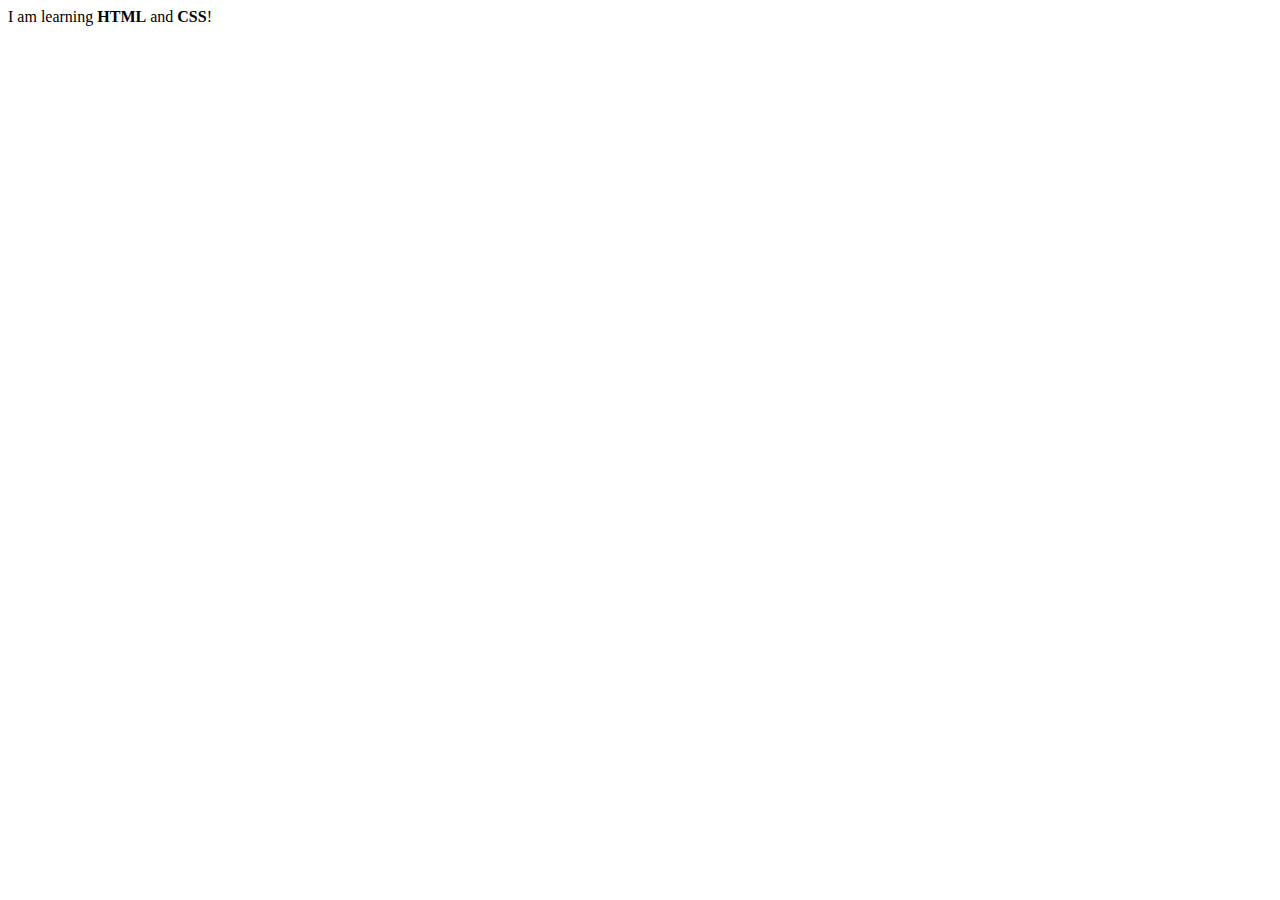
<file: 03 INTRODUCTION TO HTML & CSS/01. Simple HTML Page/index.html>
<html lang="en">
<head>
    <meta charset="UTF-8">
    <meta name="viewport" content="width=device-width, initial-scale=1.0">
    <meta http-equiv="X-UA-Compatible" content="ie=edge">
    <title>Simple HTML Page</title>
</head>
<body>
    <p>I am learning <strong>HTML</strong> and <strong>CSS</strong>!</p>
</body>
</html>
</file>
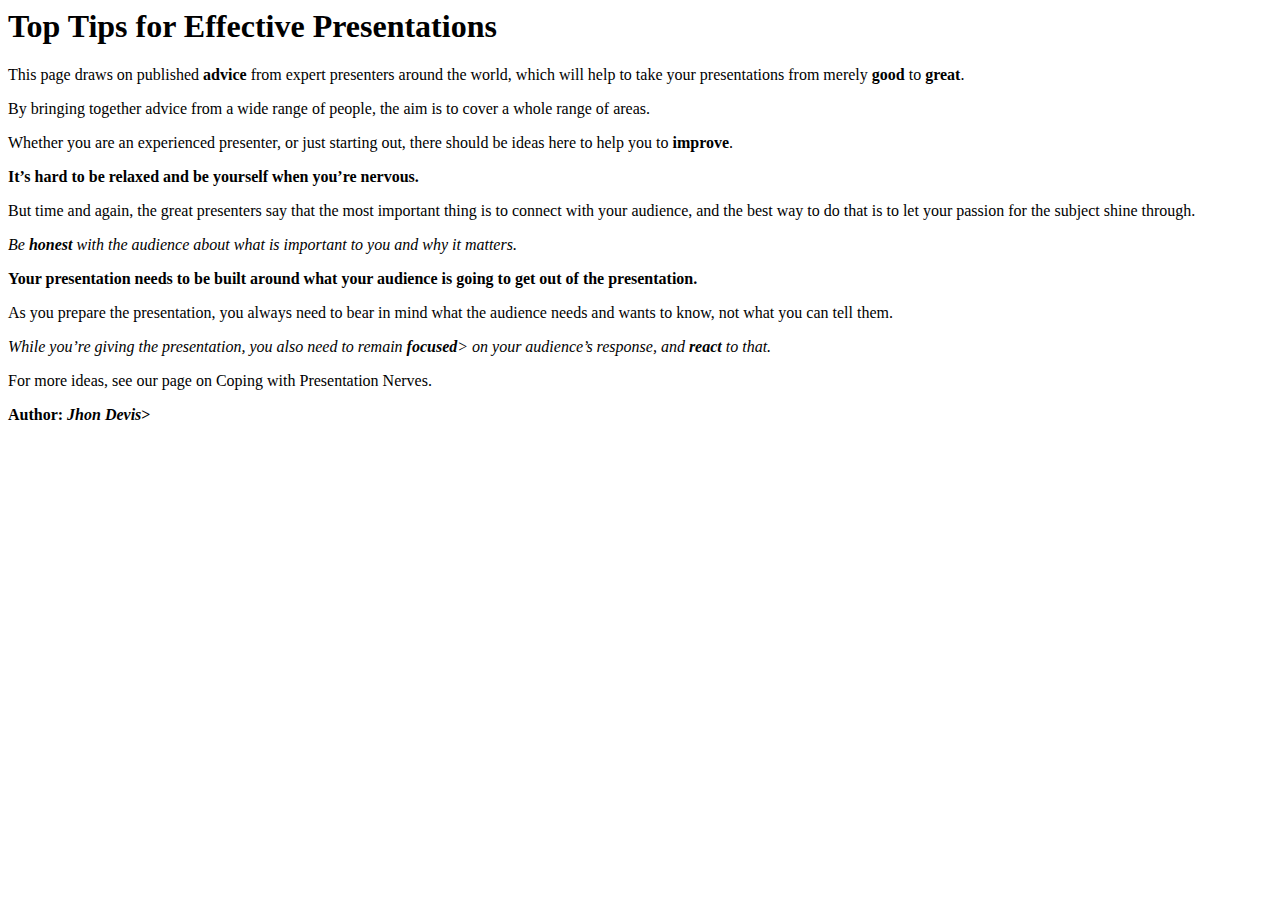
<file: 03 INTRODUCTION TO HTML & CSS/02. Tags Cardio - Paragraphs/index.html>
<html lang="en">
<head>
    <meta charset="UTF-8">
    <meta name="viewport" content="width=device-width, initial-scale=1.0">
    <meta http-equiv="X-UA-Compatible" content="ie=edge">
    <title>Paragraphs</title>
</head>
<body>
<h1>Top Tips for Effective Presentations</h1>

<p>This page draws on published <strong>advice</strong> from expert presenters around the world, which will help to take your presentations from merely <strong>good</strong> to <strong>great</strong>.</p>
<p>By bringing together advice from a wide range of people, the aim is to cover a whole range of areas.</p>
<p>Whether you are an experienced presenter, or just starting out, there should be ideas here to help you to <strong>improve</strong>.</p>
<p><strong>It’s hard to be relaxed and be yourself when you’re nervous.</strong></p>
<p>But time and again, the great presenters say that the most important thing is to connect with your audience, and the best way to do that is to let your passion for the subject shine through.</p>
<p><em>Be <strong>honest</strong> with the audience about what is important to you and why it matters.</em></p>
<p><strong>Your presentation needs to be built around what your audience is going to get out of the presentation.</strong></p>
<p>As you prepare the presentation, you always need to bear in mind what the audience needs and wants to know, not what you can tell them.</p>
<p><em>While you’re giving the presentation, you also need to remain <strong>focused</strong>> on your audience’s response, and <strong>react</strong> to that.</em></p>
<p>For more ideas, see our page on Coping with Presentation Nerves.</p>
<p><strong>Author: <em>Jhon Devis</em>></strong></p>

</body>
</html>
</file>
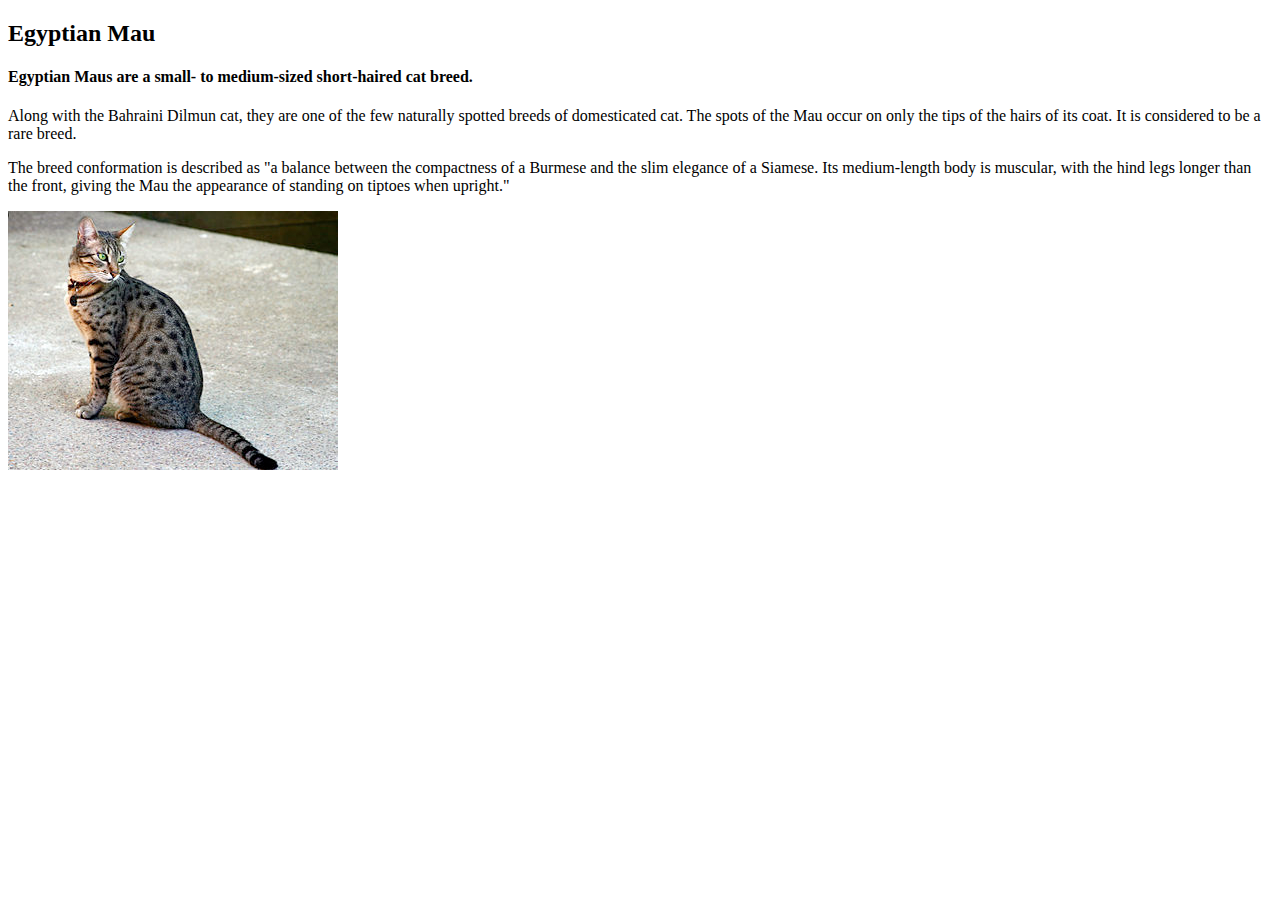
<file: 03 INTRODUCTION TO HTML & CSS/03. Single Article Page/index.html>
<!DOCTYPE html>
<html lang="en">
<head>
    <meta charset="UTF-8">
    <title>Single Article Page</title>
</head>
<body>
    <article>
        <h2>Egyptian Mau</h2>
        <h4>Egyptian Maus are a small- to medium-sized short-haired cat breed.</h4>
        <p>Along with the Bahraini Dilmun cat, they are one of the few naturally spotted breeds of domesticated cat. The spots of the Mau occur on only the tips of the hairs of its coat. It is considered to be a rare breed.</p>

        <p>The breed conformation is described as "a balance between the compactness of a Burmese and the slim elegance of a Siamese. Its medium-length body is muscular, with the hind legs longer than the front, giving the Mau the appearance of standing on tiptoes when upright."</p>
        <img src="images/cat.jpg" alt="Cat image">
    </article>
</body>
</html>
</file>
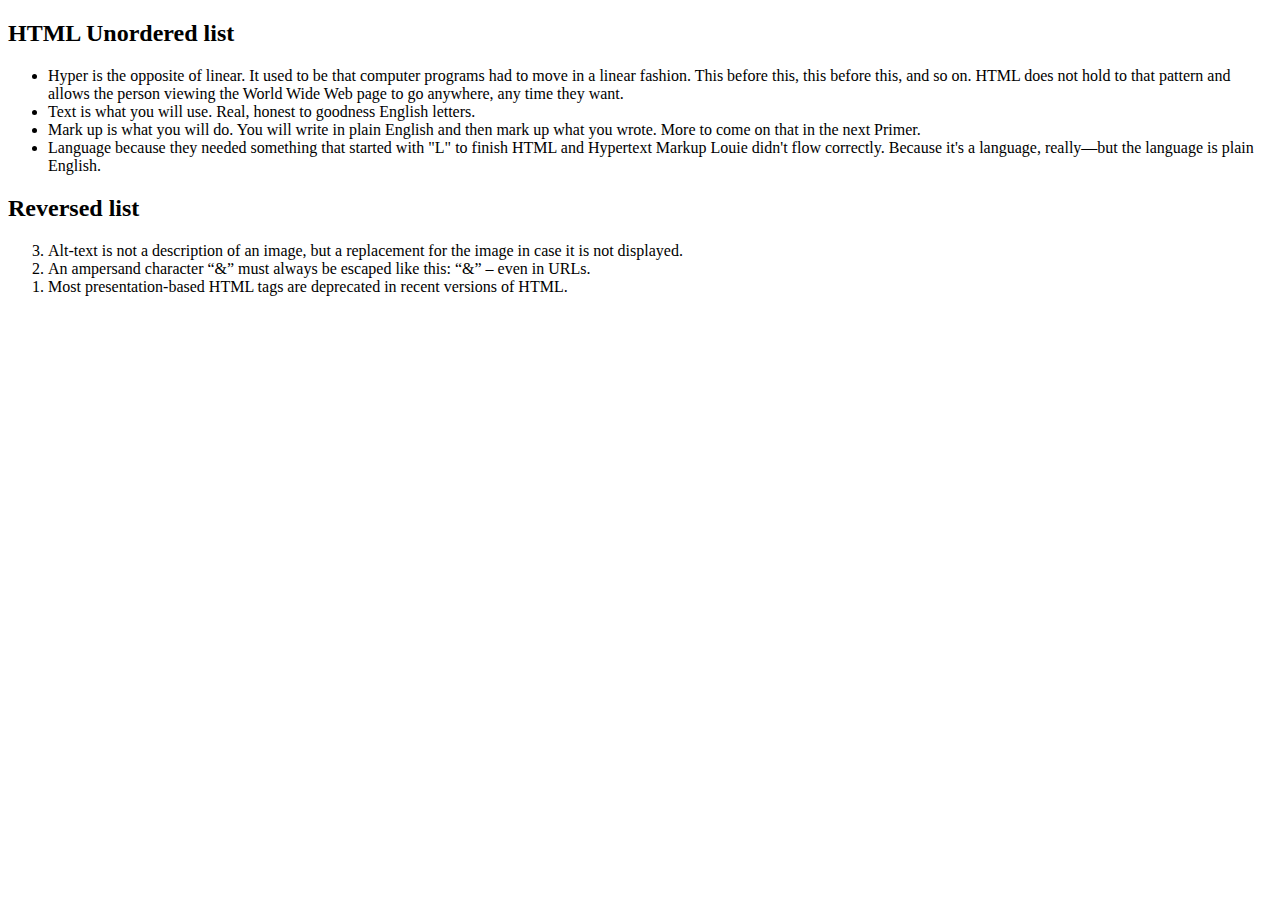
<file: 03 INTRODUCTION TO HTML & CSS/04. Tags Cardio - Lists/index.html>
<!DOCTYPE html>
<html lang="en">
<head>
    <meta charset="UTF-8">
    <title>Lists</title>
</head>
<body>
    <section>
        <article>
            <h2>HTML Unordered list</h2>
            <ul>
                <li>Hyper is the opposite of linear. It used to be that computer programs had to move in a linear fashion. This before this, this before this, and so on. HTML does not hold to that pattern and allows the person viewing the World Wide Web page to go anywhere, any time they want.</li>
                <li>Text is what you will use. Real, honest to goodness English letters.</li>
                <li>Mark up is what you will do. You will write in plain English and then mark up what you wrote. More to come on that in the next Primer.</li>
                <li>Language because they needed something that started with "L" to finish HTML and Hypertext Markup Louie didn't flow correctly. Because it's a language, really—but the language is plain English.</li>
            </ul>
        </article>
        <article>
            <h2>Reversed list</h2>
            <ol reversed>
                <li>Alt-text is not a description of an image, but a replacement for the image in case it is not displayed.</li>
                <li>An ampersand character “&” must always be escaped like this: “&” – even in URLs.</li>
                <li>Most presentation-based HTML tags are deprecated in recent versions of HTML.</li>
            </ol>
        </article>
    </section>
</body>
</html>
</file>
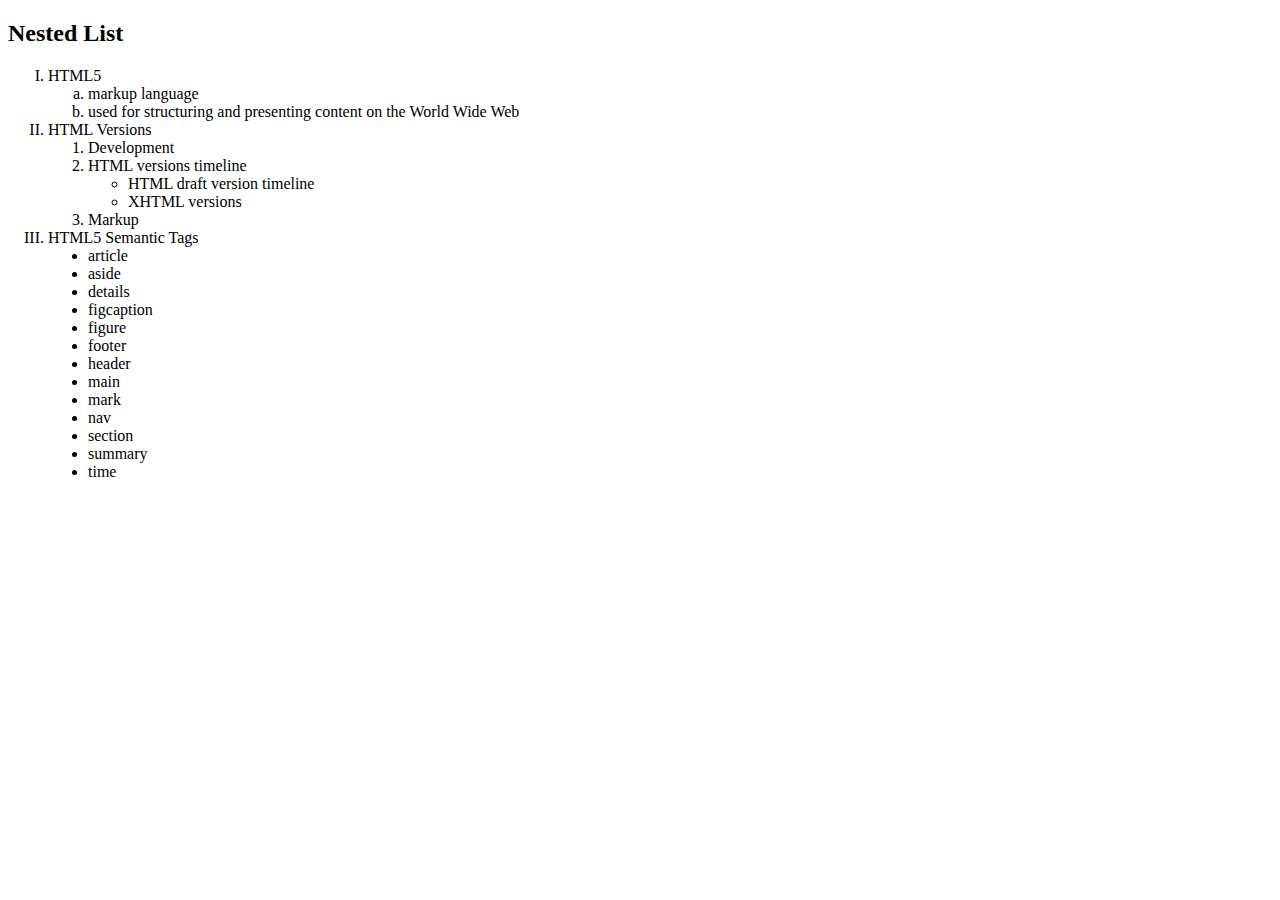
<file: 03 INTRODUCTION TO HTML & CSS/05. Tags Cardio - Nested Lists/index.html>
<!DOCTYPE html>
<html lang="en">
<head>
    <meta charset="UTF-8">
    <title>Nested Lists</title>
</head>
<body>
    <h2>Nested List</h2>
    <ol type="I">

        <li>HTML5
            <ol type="a">
                <li>markup language</li>
                <li>used for structuring and presenting content on the World Wide Web</li>
            </ol>
        </li>

        <li>HTML Versions
            <ol type="1">
                <li>Development</li>
                <li>HTML versions timeline
                    <ul type="circle">
                        <li>HTML draft version timeline</li>
                        <li>XHTML versions</li>
                    </ul>
                </li>
                <li>Markup</li>
            </ol>
        </li>

        <li>HTML5 Semantic Tags
            <ul type="disc">
                <li>article</li>
                <li>aside</li>
                <li>details</li>
                <li>figcaption</li>
                <li>figure</li>
                <li>footer</li>
                <li>header</li>
                <li>main</li>
                <li>mark</li>
                <li>nav</li>
                <li>section</li>
                <li>summary</li>
                <li>time</li>
            </ul>
        </li>

    </ol>
</body>
</html>
</file>
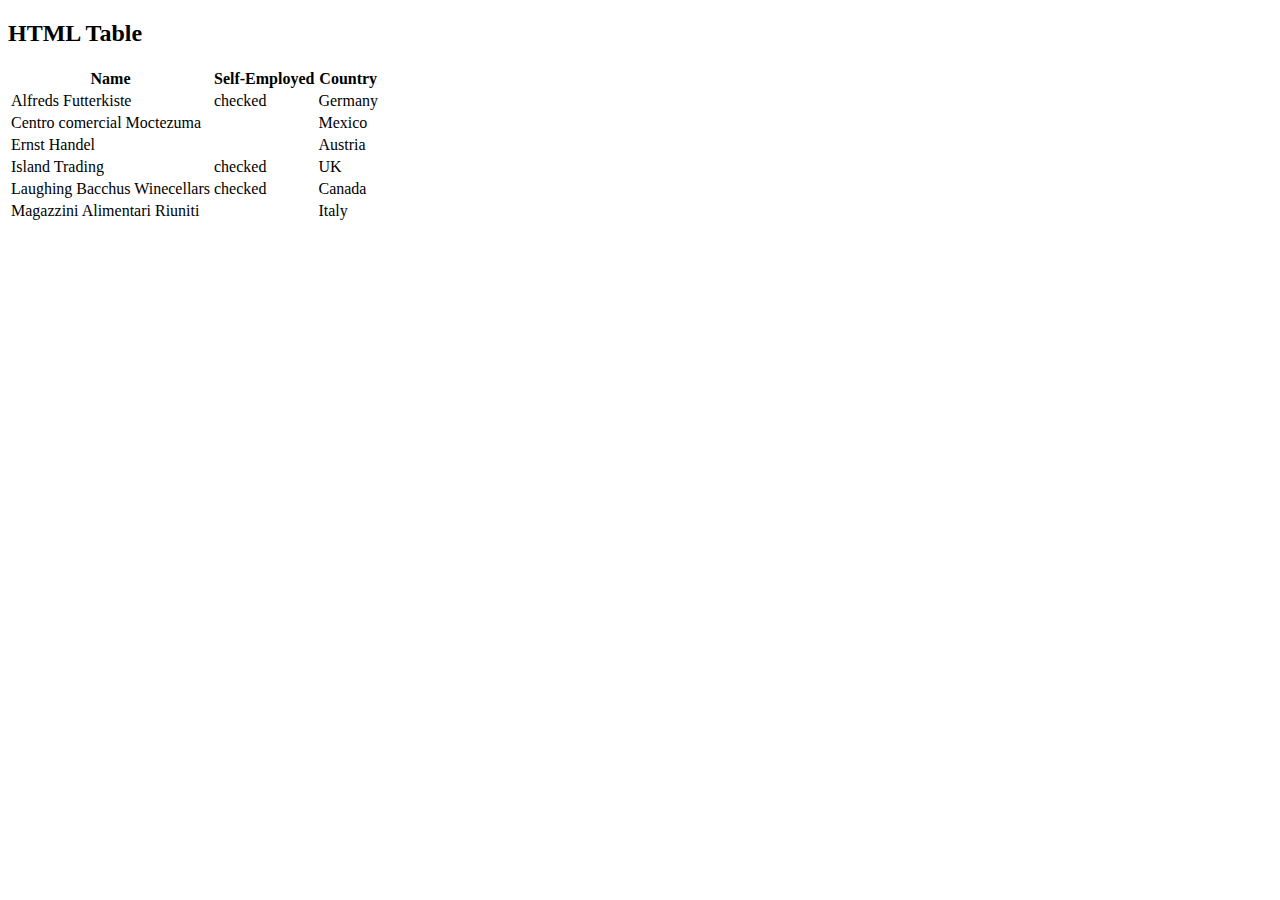
<file: 03 INTRODUCTION TO HTML & CSS/06. Tags Cardio - Table/index.html>
<!DOCTYPE html>
<html lang="en">
<head>
    <meta charset="UTF-8">
    <title>Checkout tablе</title>
</head>
<body>
<h2>HTML Table</h2>
<table>
    <thead>
    <tr>
        <th>Name</th>
        <th>Self-Employed</th>
        <th>Country</th>
    </tr>
    </thead>
    <tbody>
    <tr>
        <td>Alfreds Futterkiste</td>
        <td><span>checked</span></td>
        <td>Germany</td>
    </tr>
    <tr>
        <td>Centro comercial Moctezuma</td>
        <td></td>
        <td>Mexico</td>
    </tr>
    <tr>
        <td>Ernst Handel</td>
        <td></td>
        <td>Austria</td>
    </tr>
    <tr>
        <td>Island Trading</td>
        <td><span>checked</span></td>
        <td>UK</td>
    </tr>
    <tr>
        <td>Laughing Bacchus Winecellars</td>
        <td><span>checked</span></td>
        <td>Canada</td>
    </tr>
    <tr>
        <td>Magazzini Alimentari Riuniti</td>
        <td></td>
        <td>Italy</td>
    </tr>
    </tbody>
</table>
</body>
</html>
</file>
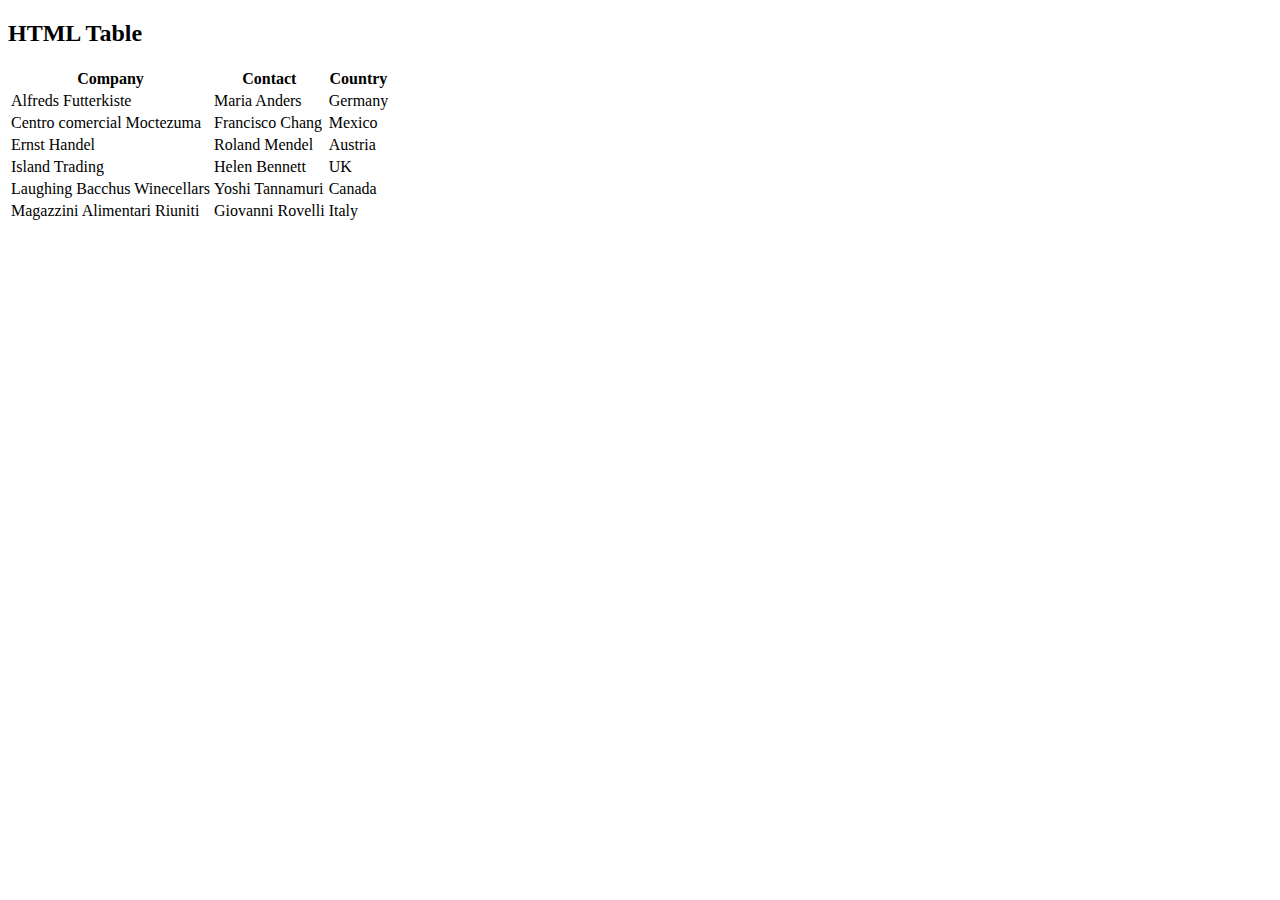
<file: 03 INTRODUCTION TO HTML & CSS/07. Tags Cardio - DataTable/index.html>
<!DOCTYPE html>
<html lang="en">
<head>
    <meta charset="UTF-8">
    <title>Simple Data Table</title>
</head>
<body>
<h2>HTML Table</h2>
<table>
    <thead>
    <tr>
        <th>Company</th>
        <th>Contact</th>
        <th>Country</th>
    </tr>
    </thead>
    <tbody>
    <tr>
        <td>Alfreds Futterkiste</td>
        <td>Maria Anders</td>
        <td>Germany</td>
    </tr>
    <tr>
        <td>Centro comercial Moctezuma</td>
        <td>Francisco Chang</td>
        <td>Mexico</td>
    </tr>
    <tr>
        <td>Ernst Handel</td>
        <td>Roland Mendel</td>
        <td>Austria</td>
    </tr>
    <tr>
        <td>Island Trading</td>
        <td>Helen Bennett</td>
        <td>UK</td>
    </tr>
    <tr>
        <td>Laughing Bacchus Winecellars</td>
        <td>Yoshi Tannamuri</td>
        <td>Canada</td>
    </tr>
    <tr>
        <td>Magazzini Alimentari Riuniti</td>
        <td>Giovanni Rovelli</td>
        <td>Italy</td>
    </tr>
    </tbody>
</table>
</body>
</html>
</file>
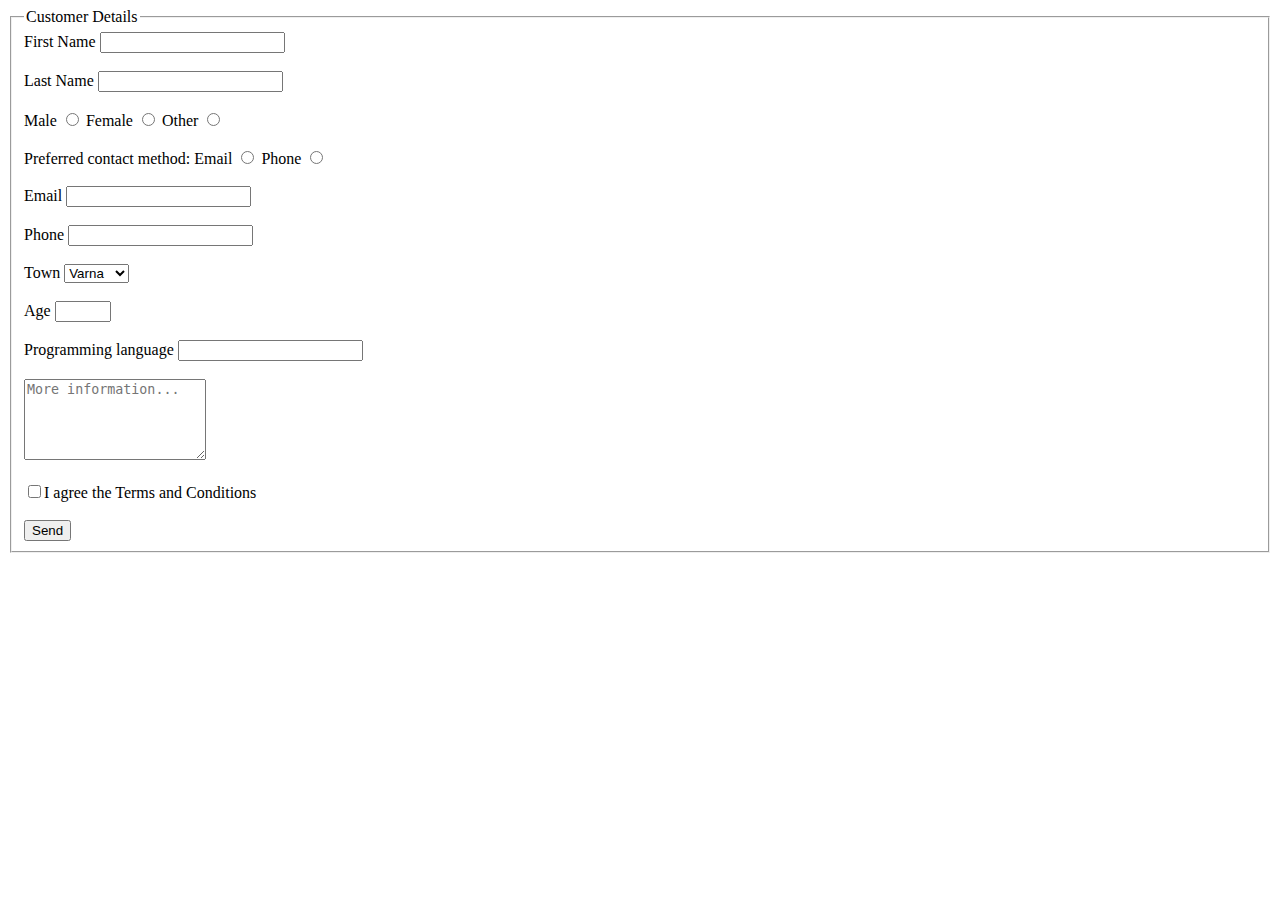
<file: 03 INTRODUCTION TO HTML & CSS/08. Tags Cardio - Forms/index.html>
<!DOCTYPE html>
<html lang="en">
<head>
    <meta charset="UTF-8">
    <title>Form</title>
</head>
<body>
<form action="#" method="get">
    <fieldset>
        <legend>Customer Details</legend>

        <form>
            <label for="first-name">First Name</label>
            <input type="text" name="first-name" value="" id="first-name">
        </form>

        <br/>
        <br/>

        <form>
            <label for="last-name">Last Name</label>
            <input type="text" name="last-name" value="" id="last-name">
        </form>

        <br/>

        <form>
            <label for="male">Male</label>
            <input type="radio" name="male" value="" id="male">

            <label for="female">Female</label>
            <input type="radio" name="female" value="" id="female">

            <label for="other">Other</label>
            <input type="radio" name="other" value="" id="other">
        </form>

        <br/>

        <form>
            Preferred contact method:
            <label for="email">Email</label>
            <input type="radio" name="email" value="" id="email">

            <label for="phone">Phone</label>
            <input type="radio" name="phone" value="" id="phone">
        </form>

        <br/>

        <form>
            <label for="input-email">Email</label>
            <input type="email" name="email" value="" id="input-email">
        </form>

        <br/>

        <form>
            <label for="input-phone">Phone</label>
            <input type="text" name="phone" value="" id="input-phone">
        </form>

        <br/>

        <form>
            <label for="town">Town
                <select id="town">
                    <option value="varna">Varna</option>
                    <option value="plovdiv">Plovdiv</option>
                    <option value="burgas">Burgas</option>
                    <option value="sofia">Sofia</option>
                    <option value="pleven">Pleven</option>
                </select>
            </label>
        </form>

        <br/>

        <form>
            <label for="age">Age</label>
            <input type="number" name="age" value="" id="age" min="18" max="70">
        </form>

        <br/>

        <form action="#" method="get">
            <label for="languages">
                Programming language
                <input list="languages" name="languages">
            </label>
            <datalist id="languages">
                <option value="Java">
                <option value="PHP">
                <option value="C#">
                <option value="JavaScript">
                <option value="Python">
                <option value="Ruby">
                <option value="Other">
            </datalist>
        </form>

        <br/>

        <form>
            <label for="more-info-dialog"></label>
            <textarea name="more-information" id="more-info-dialog" cols="20" rows="5" placeholder="More information..."></textarea>
        </form>

        <br/>

        <form>
            <label for="terms-condition">
                <input type="checkbox" id="terms-condition">I agree the Terms and Conditions
            </label>
        </form>

        <br/>

        <form>
            <button>Send</button>
        </form>

    </fieldset>
</form>
</body>
</html>
</file>
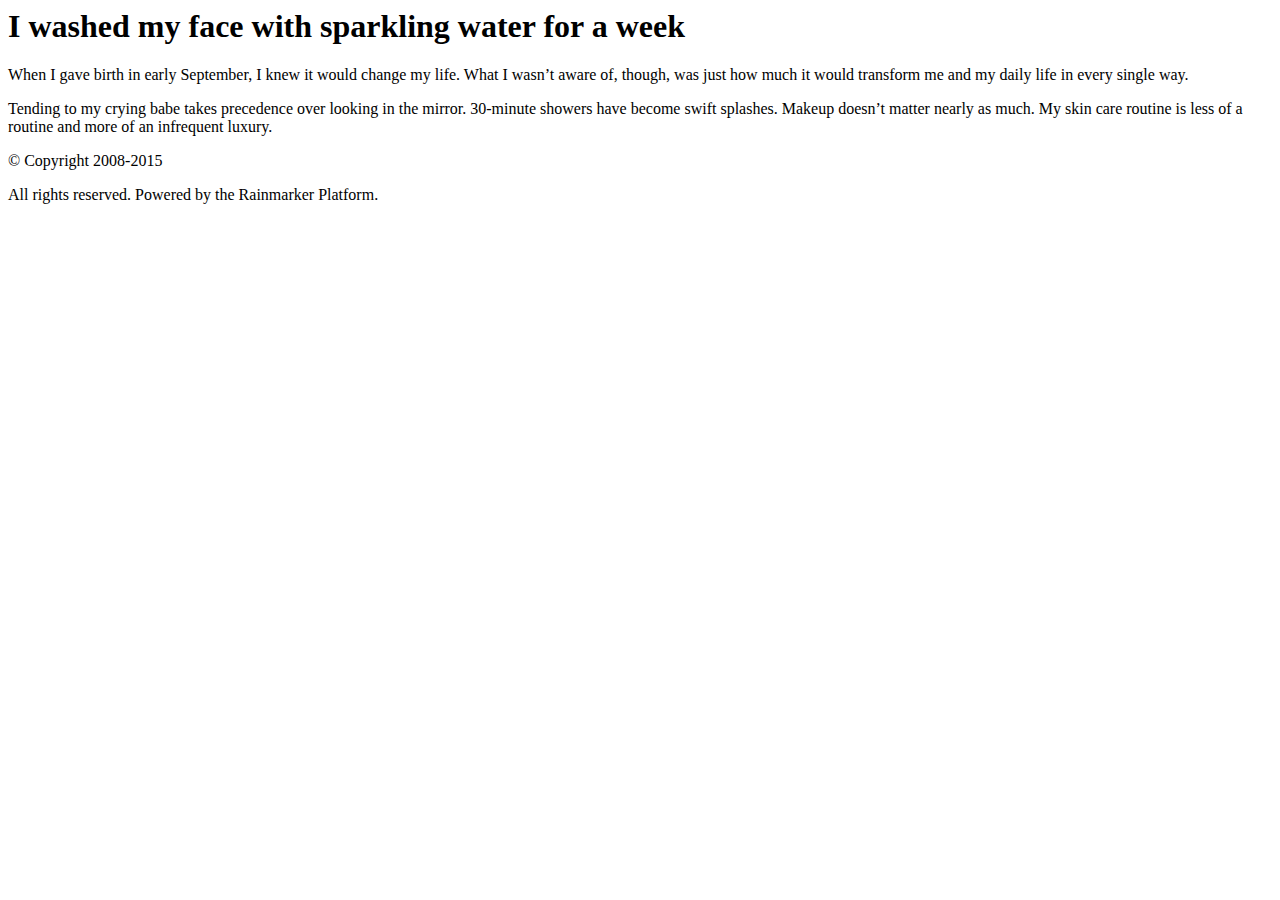
<file: 04 HTML STRUCTURE/01. Semantic Tags/index.html>
<html lang="en">
<head>
    <meta charset="UTF-8">
    <meta name="viewport"
          content="width=device-width, user-scalable=no, initial-scale=1.0, maximum-scale=1.0, minimum-scale=1.0">
    <meta http-equiv="X-UA-Compatible" content="ie=edge">
    <title>Semantic Tags</title>
</head>
<body>
    <header>
        <h1>I washed my face with sparkling water for a week</h1>
    </header>

    <main>
        <p>When I gave birth in early September, I knew it would change my life. What I wasn’t aware of, though, was just how much it would transform me and my daily life in every single way.</p>
        <p>Tending to my crying babe takes precedence over looking in the mirror. 30-minute showers have become swift splashes. Makeup doesn’t matter nearly as much. My skin care routine is less of a routine and more of an infrequent luxury.</p>
    </main>

    <footer>
        <p>&copy; Copyright 2008-2015</p>
        <p>All rights reserved. Powered by the Rainmarker Platform.</p>
    </footer>
</body>
</html>
</file>
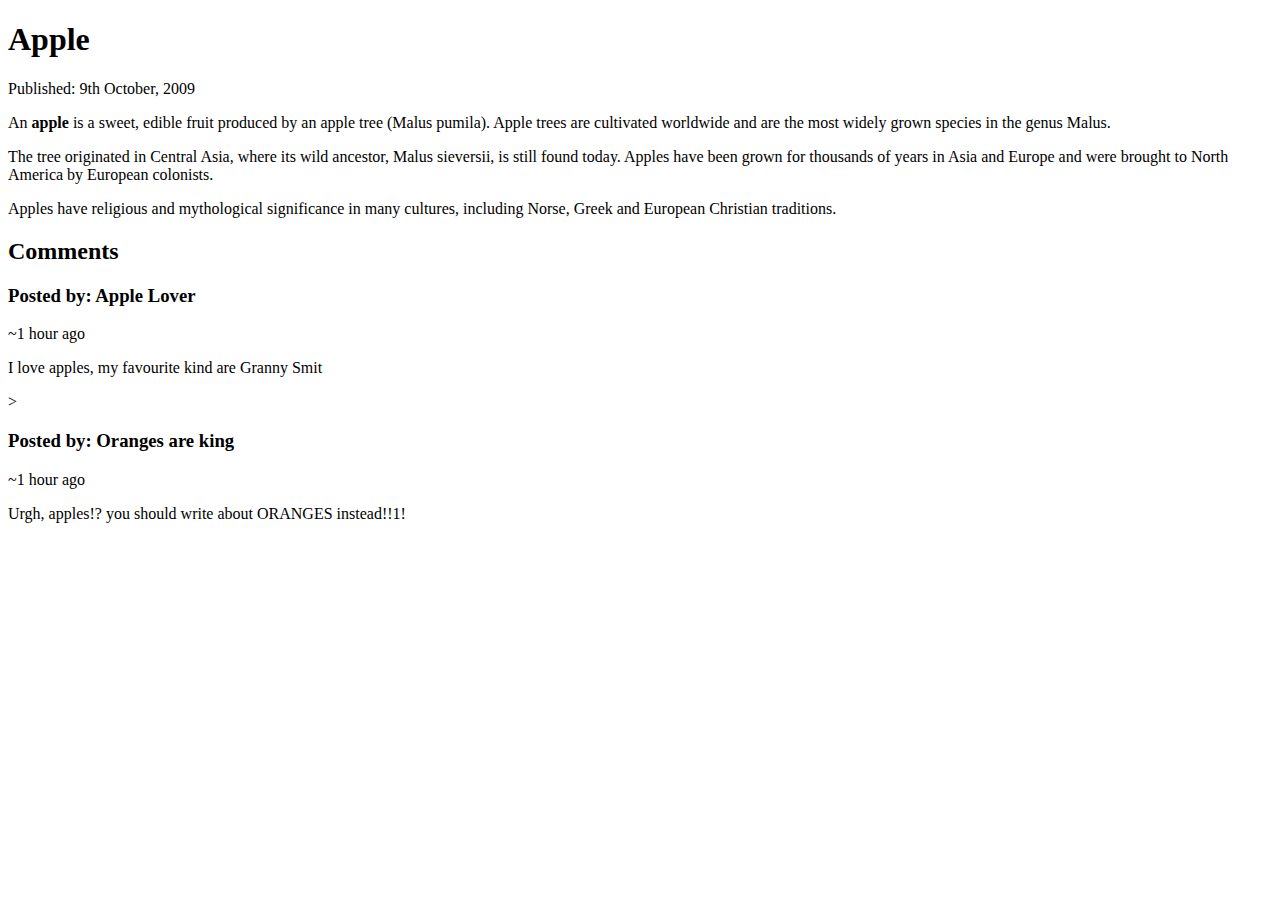
<file: 04 HTML STRUCTURE/02. Semantic Article Page/index.html>
<!DOCTYPE html>
<html lang="en">

<head>
    <meta charset="UTF-8">
    <title>Semantic Article Page</title>
</head>

<body>
    <article>
        <header>
            <h1>Apple</h1>
            <p>Published: <time datetime="2009-10-09">9th October, 2009</time>
            </p>
        </header>
        <p>An <b>apple</b> is a sweet, edible fruit produced by an apple tree (Malus pumila). Apple trees are cultivated
            worldwide and are the most widely grown species in the genus Malus.</p>
        <p>The tree originated in Central Asia, where its wild ancestor, Malus sieversii, is still found today. Apples
            have been grown for thousands of years in Asia and Europe and were brought to North America by European
            colonists.</p>
        <p>Apples have religious and mythological significance in many cultures, including Norse, Greek and European
            Christian traditions.</p>

        <section>
            <h2>Comments</h2>

            <article>
                <header>
                    <h3>Posted by: Apple Lover</h3>
                    <p>~1 hour ago</p>
                    <p>I love apples, my favourite kind are Granny Smit</p>>
                </header>
            </article>

            <article>
                <header>
                    <h3>Posted by: Oranges are king</h3>
                    <p>~1 hour ago</p>
                    <p>Urgh, apples!? you should write about ORANGES instead!!1!</p>
                </header>
            </article>
        </section>
    </article>
</body>

</html>
</file>
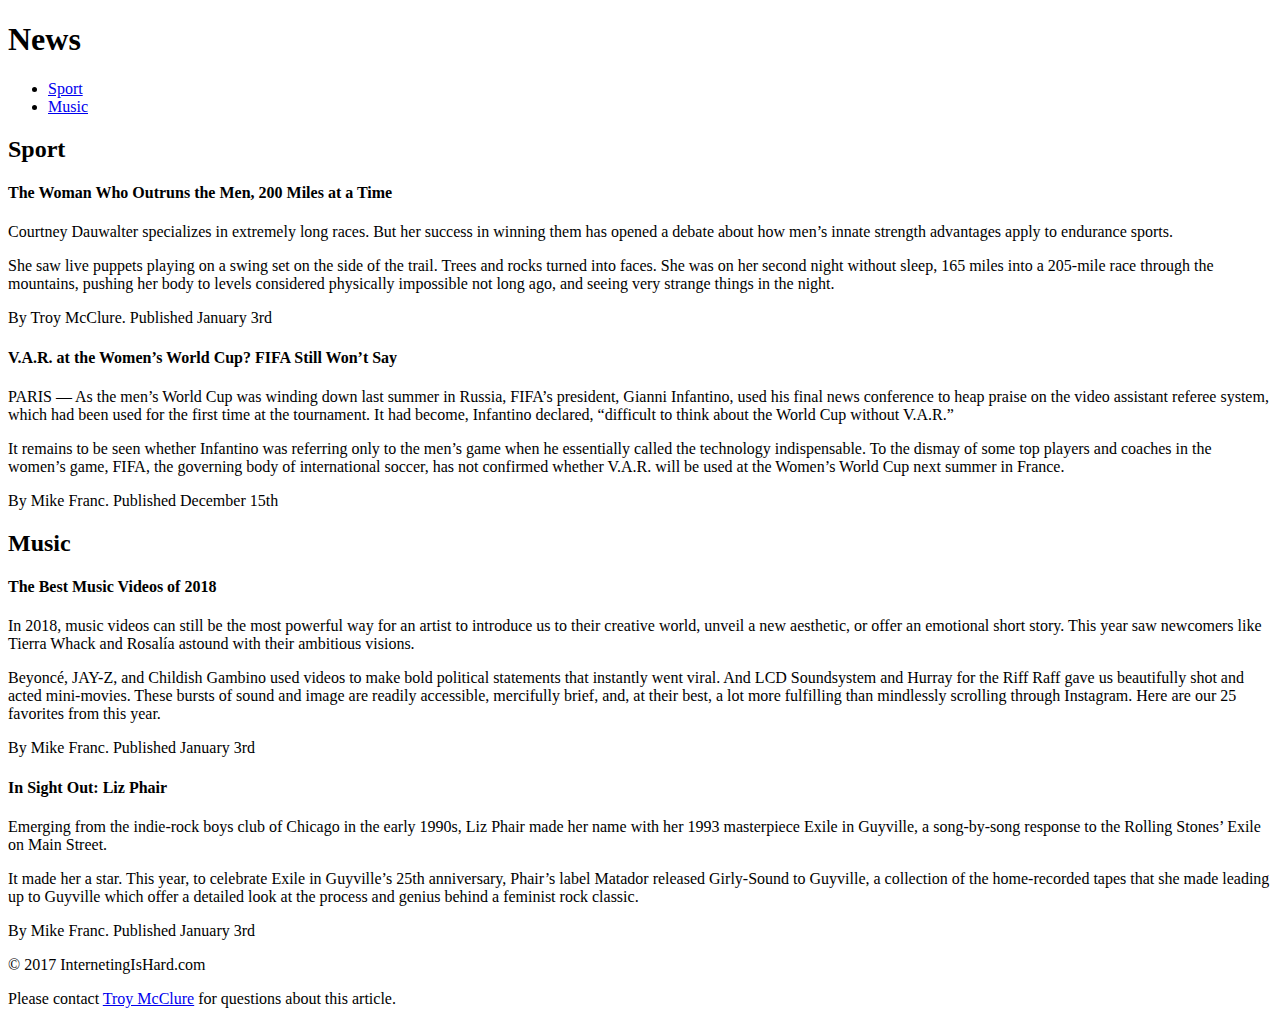
<file: 04 HTML STRUCTURE/03. Semantic Blog Layout/index.html>
<!DOCTYPE html>
<html lang="en">

<head>
    <meta charset="UTF-8">
    <meta name="viewport" content="width=device-width, initial-scale=1.0">
    <meta http-equiv="X-UA-Compatible" content="ie=edge">
    <title>Semantic Blog Layout</title>
</head>

<body>
    <header>
        <h1>News</h1>
        <nav>
            <ul>
                <li>
                    <a href="#">Sport</a>
                </li>
                <li>
                    <a href="#">Music</a>
                </li>
            </ul>
        </nav>
    </header>

    <main>
        <section>
            <h2>Sport</h2>

            <article>
                <h4>The Woman Who Outruns the Men, 200 Miles at a Time</h4>
                <p>Courtney Dauwalter specializes in extremely long races. But her success in winning them has opened a debate about how men’s innate strength advantages apply to endurance sports.</p>
                <p>She saw live puppets playing on a swing set on the side of the trail. Trees and rocks turned into faces. She was on her second night without sleep, 165 miles into a 205-mile race through the mountains, pushing her body to levels considered physically impossible not long ago, and seeing very strange things in the night.</p>
                <p>By Troy McClure. Published <time datetime="2017-1-3">January 3rd</time></p>
            </article>

            <article>
                <h4>V.A.R. at the Women’s World Cup? FIFA Still Won’t Say</h4>
                <p>PARIS — As the men’s World Cup was winding down last summer in Russia, FIFA’s president, Gianni Infantino, used his final news conference to heap praise on the video assistant referee system, which had been used for the first time at the tournament. It had become, Infantino declared, “difficult to think about the World Cup without V.A.R.”</p>
                <p>It remains to be seen whether Infantino was referring only to the men’s game when he essentially called the technology indispensable. To the dismay of some top players and coaches in the women’s game, FIFA, the governing body of international soccer, has not confirmed whether V.A.R. will be used at the Women’s World Cup next summer in France.</p>
                <p>By Mike Franc. Published <time datetime="2018-12-15">December 15th</time></p>
            </article>
        </section>

        <section>
            <h2>Music</h2>

            <article>
                <h4>The Best Music Videos of 2018</h4>
                <p>In 2018, music videos can still be the most powerful way for an artist to introduce us to their creative world, unveil a new aesthetic, or offer an emotional short story. This year saw newcomers like Tierra Whack and Rosalía astound with their ambitious visions.</p>
                <p>Beyoncé, JAY-Z, and Childish Gambino used videos to make bold political statements that instantly went viral. And LCD Soundsystem and Hurray for the Riff Raff gave us beautifully shot and acted mini-movies. These bursts of sound and image are readily accessible, mercifully brief, and, at their best, a lot more fulfilling than mindlessly scrolling through Instagram. Here are our 25 favorites from this year.</p>
                <p>By Mike Franc. Published <time datetime="2018-01-03">January 3rd</time></p>
            </article>
            <article>
                <h4>In Sight Out: Liz Phair</h4>
                <p>Emerging from the indie-rock boys club of Chicago in the early 1990s, Liz Phair made her name with her 1993 masterpiece Exile in Guyville, a song-by-song response to the Rolling Stones’ Exile on Main Street.</p>
                <p>It made her a star. This year, to celebrate Exile in Guyville’s 25th anniversary, Phair’s label Matador released Girly-Sound to Guyville, a collection of the home-recorded tapes that she made leading up to Guyville which offer a detailed look at the process and genius behind a feminist rock classic.</p>
                <p>By Mike Franc. Published <time datetime="2018-01-03">January 3rd</time></p>
            </article>
        </section>
    </main>

    <footer>
        <p>&copy; 2017 InternetingIsHard.com </p>
        <p>Please contact <a href="#">Troy McClure</a> for questions about this article.</p>
    </footer>
</body>

</html>
</file>
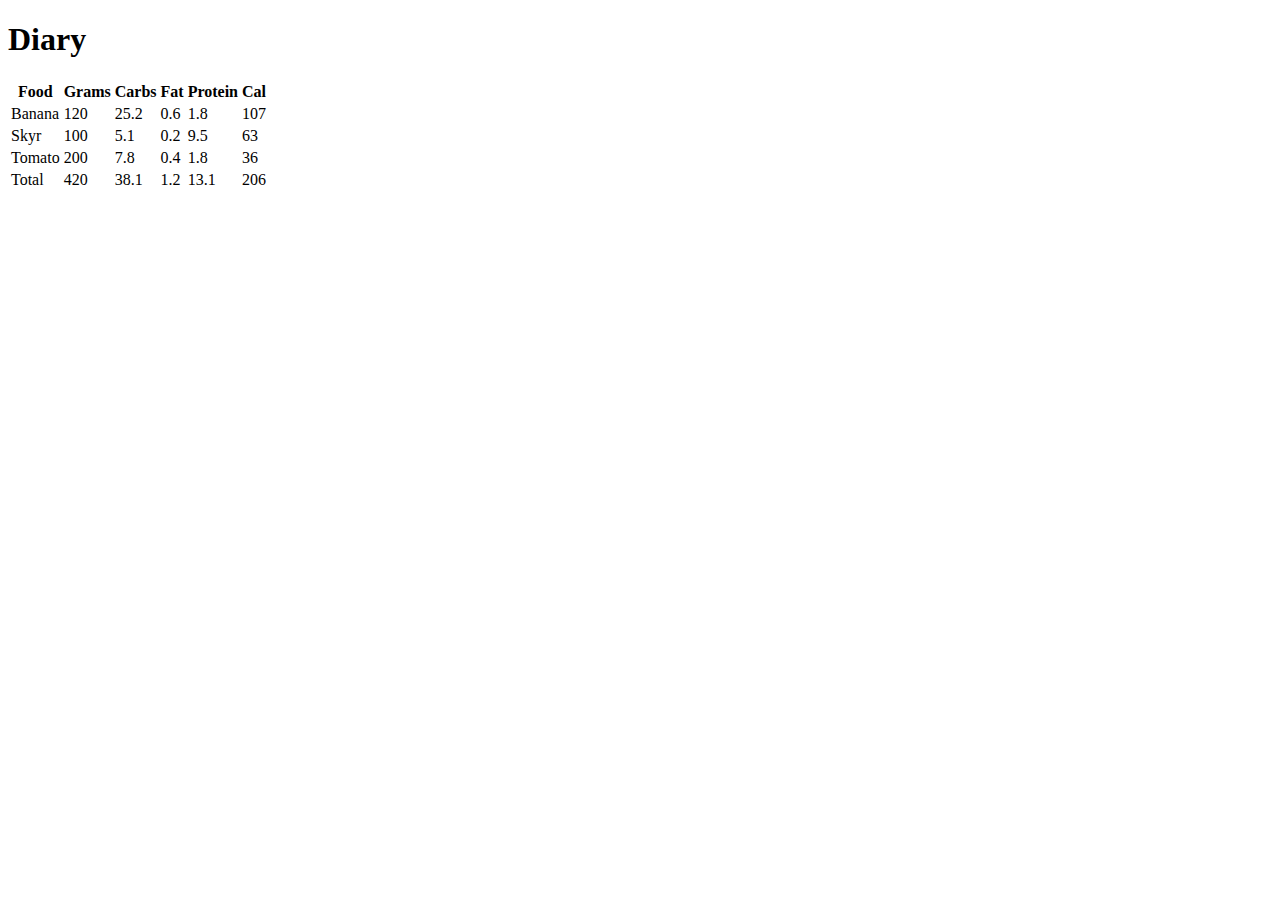
<file: 04 HTML STRUCTURE/04. Semantic Tables/index.html>
<!DOCTYPE html>
<html lang="en">

<head>
    <meta charset="UTF-8">
    <meta name="viewport" content="width=device-width, initial-scale=1.0">
    <meta http-equiv="X-UA-Compatible" content="ie=edge">
    <title>Semantic Tables</title>
</head>

<body>
    <h1>Diary</h1>

    <table>
        <thead>
            <tr>
                <th>Food</th>
                <th>Grams</th>
                <th>Carbs</th>
                <th>Fat</th>
                <th>Protein</th>
                <th>Cal</th>
            </tr>
        </thead>
        <tbody>
            <tr>
                <td>Banana</td>
                <td>120</td>
                <td>25.2</td>
                <td>0.6</td>
                <td>1.8</td>
                <td>107</td>
            </tr>
            <tr>
                <td>Skyr</td>
                <td>100</td>
                <td>5.1</td>
                <td>0.2</td>
                <td>9.5</td>
                <td>63</td>
            </tr>
            <tr>
                <td>Tomato</td>
                <td>200</td>
                <td>7.8</td>
                <td>0.4</td>
                <td>1.8</td>
                <td>36</td>
            </tr>
        </tbody>
        <tfoot>
            <tr>
                <td>Total</td>
                <td>420</td>
                <td>38.1</td>
                <td>1.2</td>
                <td>13.1</td>
                <td>206</td>
            </tr>
        </tfoot>
    </table>
</body>

</html>
</file>
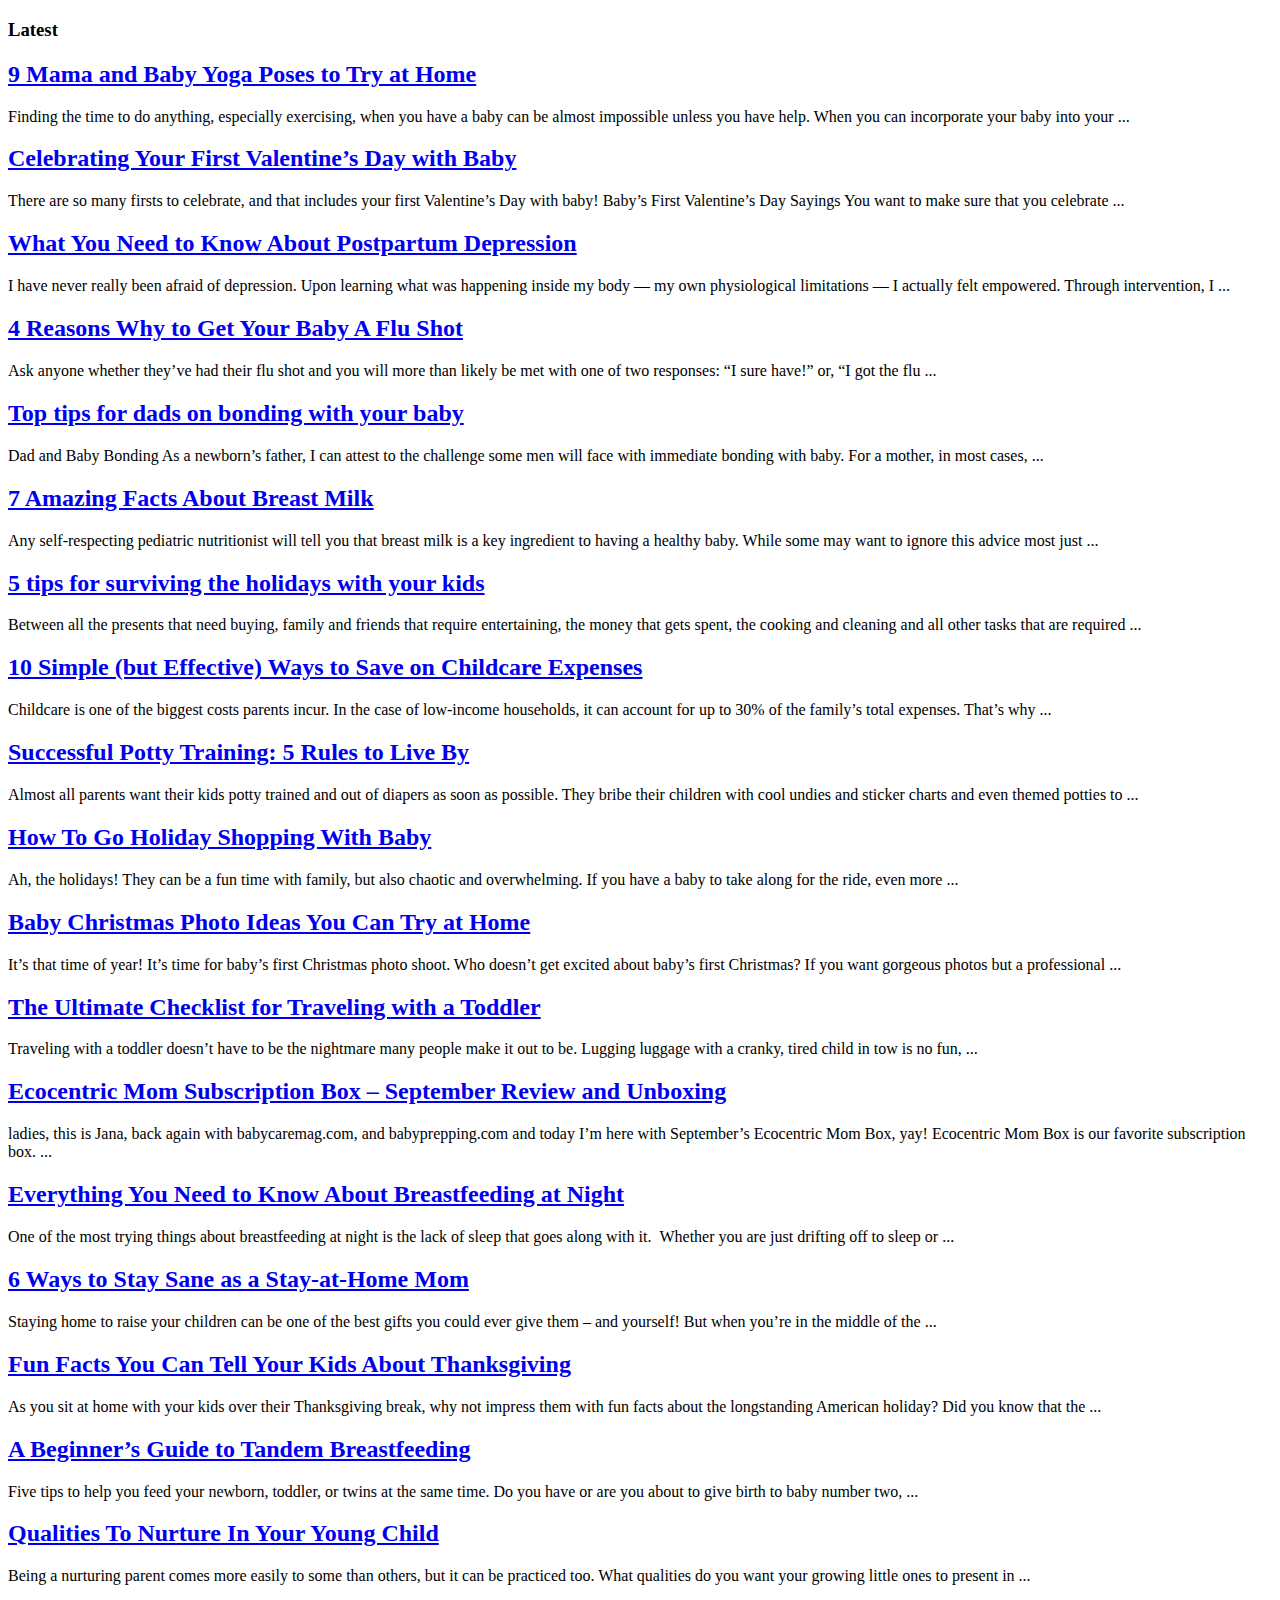
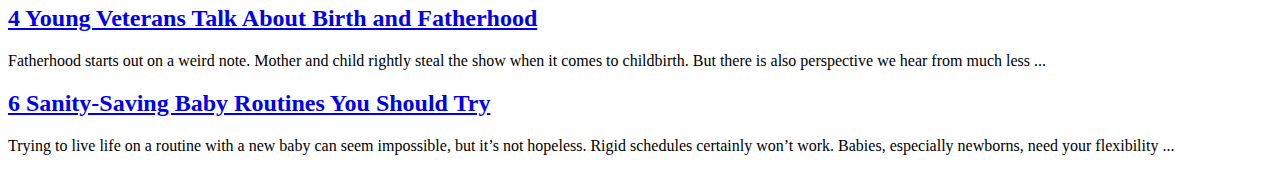
<file: 04 HTML STRUCTURE/05. Clean up Baby Magazine/index.html>
<!DOCTYPE html>
<html lang="en">
<head>
    <title>BabyCare Mag - The total scoop on baby care</title>
</head>

<body>
<header>
    <h3 class="featured-category-title">Latest</h3>
</header>

<article>
    <header>
        <h2>
            <a href="https://www.babycaremag.com/health-and-nutrition/9-mama-and-baby-yoga/">9 Mama and Baby Yoga Poses to Try at Home</a>
        </h2>
    </header>
    <p>Finding the time to do anything, especially exercising, when you have a baby can be almost impossible unless you have help. When you can incorporate your baby into your ...</p>
</article>

<article>
    <header>
        <h2>
            <a href="https://www.babycaremag.com/holidays-and-events/first-valentines-day-with-baby/">Celebrating Your First Valentine’s Day with Baby</a>
        </h2>
    </header>
    <p>There are so many firsts to celebrate, and that includes your first Valentine’s Day with baby! Baby’s First Valentine’s Day Sayings You want to make sure that you celebrate ...</p>
</article>

<article>
    <header>
        <h2>
            <a href="https://www.babycaremag.com/for-parents/what-you-need-to-know-about-postpartum-depression/">What You Need to Know About Postpartum Depression</a>
        </h2>
    </header>
    <p>I have never really been afraid of depression. Upon learning what was happening inside my body — my own physiological limitations — I actually felt empowered. Through intervention, I ...</p>
</article>

<article>
    <header>
        <h2>
            <a href="https://www.babycaremag.com/health-and-nutrition/4-things-that-will-convince-you-to-get-your-baby-a-flu-shot/">4 Reasons Why to Get Your Baby A Flu Shot</a>
        </h2>
    </header>
    <p>Ask anyone whether they’ve had their flu shot and you will more than likely be met with one of two responses: “I sure have!” or, “I got the flu ...</p>
</article>

<article>
    <header>
        <h2>
            <a href="https://www.babycaremag.com/parenting/top-tips-for-dads-on-bonding-with-your-baby/">Top tips for dads on bonding with your baby</a>
        </h2>
    </header>
    <p>Dad and Baby Bonding As a newborn’s father, I can attest to the challenge some men will face with immediate bonding with baby. For a mother, in most cases, ...</p>
</article>

<article>
    <header>
        <h2>
            <a href="https://www.babycaremag.com/health-and-nutrition/7-amazing-facts-about-breast-milk-every-mom-needs-to-know/">7 Amazing Facts About Breast Milk</a>
        </h2>
    </header>
    <p>Any self-respecting pediatric nutritionist will tell you that breast milk is a key ingredient to having a healthy baby. While some may want to ignore this advice most just ...</p>
</article>

<article>
    <header>
        <h2>
            <a href="https://www.babycaremag.com/holidays-and-events/5-tips-for-surving-the-holidays-with-your-kids/">5 tips for surviving the holidays with your kids</a>
        </h2>
    </header>
    <p>Between all the presents that need buying, family and friends that require entertaining, the money that gets spent, the cooking and cleaning and all other tasks that are required ...</p>
</article>

<article>
    <header>
        <h2>
            <a href="https://www.babycaremag.com/for-parents/ways-to-save-on-childcare/">10 Simple (but Effective) Ways to Save on Childcare Expenses</a>
        </h2>
    </header>
    <p>Childcare is one of the biggest costs parents incur. In the case of low-income households, it can account for up to 30% of the family’s total expenses. That’s why ...</p>
</article>

<article>
    <header>
        <h2>
            <a href="https://www.babycaremag.com/health-and-nutrition/successful-potty-training-5-rules-to-live-by/">Successful Potty Training: 5 Rules to Live By</a>
        </h2>
    </header>
    <p>Almost all parents want their kids potty trained and out of diapers as soon&nbsp;as possible. They bribe&nbsp;their children with cool undies and sticker charts and even themed potties to ...</p>
</article>

<article>
    <header>
        <h2>
            <a href="https://www.babycaremag.com/holidays-and-events/go-holiday-shopping-baby/">How To Go Holiday Shopping With Baby</a>
        </h2>
    </header>
    <p>Ah, the holidays! They can be a fun time with family, but also chaotic and overwhelming. If you have a baby to take along for the ride, even more ...</p>
</article>

<article>
    <header>
        <h2>
            <a href="https://www.babycaremag.com/holidays-and-events/baby-christmas-photo-ideas/">Baby Christmas Photo Ideas You Can Try at Home</a>
        </h2>
    </header>
    <p>It’s that time of year! It’s time for baby’s first Christmas photo shoot. Who doesn’t get excited about baby’s first Christmas? If you want gorgeous photos but a professional ...</p>
</article>

<article>
    <header>
        <h2>
            <a href="https://www.babycaremag.com/for-parents/traveling-with-a-toddler/">The Ultimate Checklist for Traveling with a Toddler</a>
        </h2>
    </header>
    <p>Traveling with a toddler doesn’t have to be the nightmare many people make it out to be. Lugging luggage with a cranky, tired child in tow is no fun, ...</p>
</article>

<article>
    <header>
        <h2>
            <a href="https://www.babycaremag.com/baby-products/ecocentric-mom-subscription-box-september-review-and-unboxing/">Ecocentric Mom Subscription Box – September Review and Unboxing</a>
        </h2>
    </header>
    <p>ladies, this is Jana, back again with babycaremag.com, and babyprepping.com and today I’m here with September’s Ecocentric Mom Box, yay! Ecocentric Mom Box is our favorite subscription box. ...</p>
</article>

<article>
    <header>
        <h2>
            <a href="https://www.babycaremag.com/for-parents/everything-you-need-to-know-about-breastfeeding-at-night/">Everything You Need to Know About Breastfeeding at Night</a>
        </h2>
    </header>
    <p>One of the most trying things about breastfeeding at night is the lack of sleep that goes along with it. &nbsp;Whether you are just drifting off to sleep or ...</p>
</article>

<article>
    <header>
        <h2>
            <a href="https://www.babycaremag.com/for-parents/stay-sane-as-a-stay-at-home-mom/">6 Ways to Stay Sane as a Stay-at-Home Mom</a>
        </h2>
    </header>
    <p>Staying home to raise your children can be one of the best gifts you could ever give them – and yourself! But when you’re in the middle of the ...</p>
</article>

<article>
    <header>
        <h2>
            <a href="https://www.babycaremag.com/holidays-and-events/7-fun-facts-can-tell-kids-thanksgiving/">Fun Facts You Can Tell Your Kids About Thanksgiving</a>
        </h2>
    </header>
    <p>As you sit at home with your kids over their Thanksgiving break, why not impress them with fun facts about the longstanding American holiday? Did you know that the ...</p>
</article>

<article>
    <header>
        <h2>
            <a href="https://www.babycaremag.com/health-and-nutrition/a-beginners-guide-to-tandem-breastfeeding/">A Beginner’s Guide to Tandem Breastfeeding</a>
        </h2>
    </header>
    <p>Five tips to help you feed your newborn, toddler, or twins at the same time. Do you have or are you about to give birth to baby number two, ...</p>
</article>

<article>
    <header>
        <h2>
            <a href="https://www.babycaremag.com/for-parents/qualities-to-nurture-in-your-young-child/">Qualities To Nurture In Your Young Child</a>
        </h2>
    </header>
    <p>Being a nurturing parent comes more easily to some than others, but it can be practiced too. What qualities do you want your growing little ones to present in ...</p>
</article>

<article>
    <header>
        <h2>
            <a href="https://www.babycaremag.com/parenting/4-young-veterans-talk-about-fatherhood-and-childbirth/">4 Young Veterans Talk About Birth and Fatherhood</a>
        </h2>
    </header>
    <p>Fatherhood starts out on a weird note. Mother and child rightly steal the show when it comes to childbirth. But there is also perspective we hear from much less ...</p>
</article>

<article>
    <header>
        <h2>
            <a href="https://www.babycaremag.com/for-parents/sanity-saving-baby-routines/">6 Sanity-Saving Baby Routines You Should Try</a>
        </h2>
    </header>
    <p>Trying to live life on a routine with a new baby can seem impossible, but it’s not hopeless. Rigid schedules certainly won’t work. Babies, especially newborns, need your flexibility ...</p>
</article>
</body>
</html>
</file>
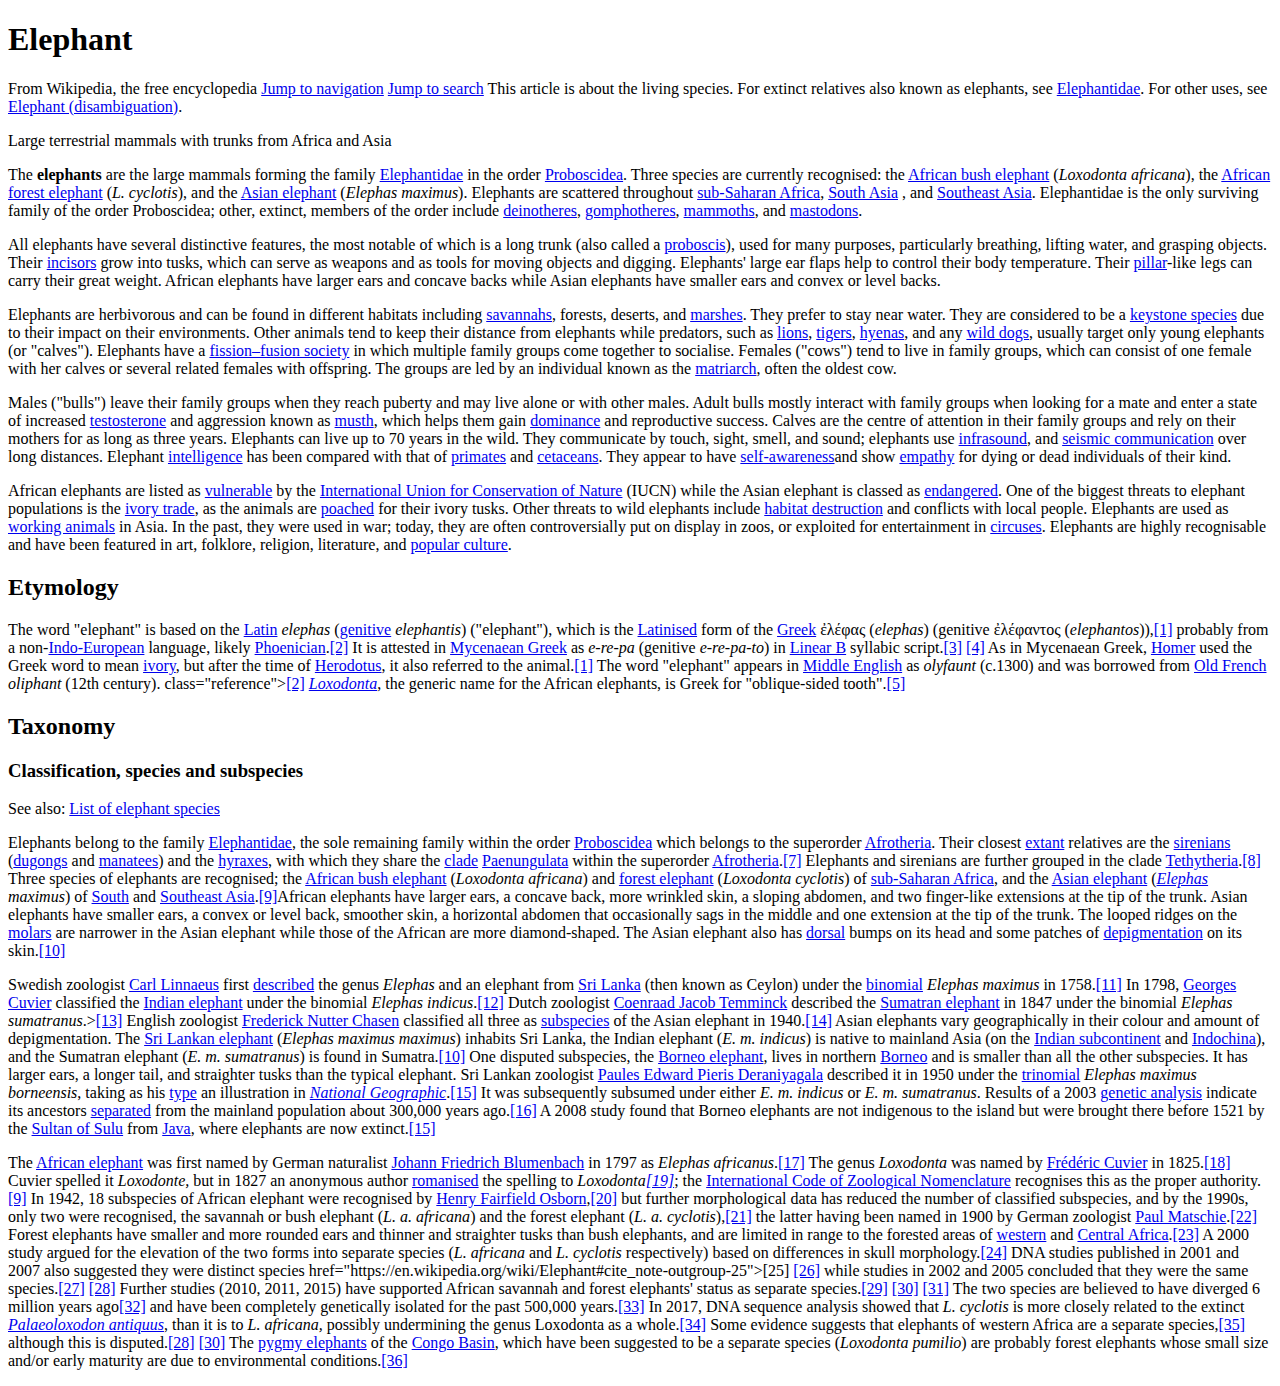
<file: 04 HTML STRUCTURE/07. Clean up Wiki Elephant/index.html>
<!DOCTYPE html>
<html lang="en">

<head>
    <title>Elephant - Wikipedia</title>
</head>

<body>
<h1>Elephant</h1>

<p>
    From Wikipedia, the free encyclopedia
    <a href="https://en.wikipedia.org/wiki/Elephant#mw-head">Jump to navigation</a>
    <a href="https://en.wikipedia.org/wiki/Elephant#p-search">Jump to search</a>
    This article is about the living species. For extinct relatives also known as elephants, see <a
        href="https://en.wikipedia.org/wiki/Elephantidae">Elephantidae</a>. For other uses, see <a
        href="https://en.wikipedia.org/wiki/Elephant_(disambiguation)">Elephant (disambiguation)</a>.
<p>

<p>Large terrestrial mammals with trunks from Africa and Asia </p>

<p>
    The <b>elephants</b> are the large mammals forming the family
    <a href="https://en.wikipedia.org/wiki/Elephantidae">Elephantidae</a>
    in the order
    <a href="https://en.wikipedia.org/wiki/Proboscidea">Proboscidea</a>.
    Three species are currently recognised: the
    <a href="https://en.wikipedia.org/wiki/African_bush_elephant">African bush elephant</a>
    (<i>Loxodonta africana</i>), the
    <a href="https://en.wikipedia.org/wiki/African_forest_elephant">African forest elephant</a>
    (<i>L. cyclotis</i>), and the
    <a href="https://en.wikipedia.org/wiki/Asian_elephant">Asian elephant</a>
    (<i>Elephas maximus</i>). Elephants are scattered throughout
    <a href="https://en.wikipedia.org/wiki/Sub-Saharan_Africa">sub-Saharan Africa</a>,
    <a href="https://en.wikipedia.org/wiki/South_Asia">South Asia</a>
    , and
    <a href="https://en.wikipedia.org/wiki/Southeast_Asia">Southeast Asia</a>.
    Elephantidae is the only surviving family of the order Proboscidea; other, extinct, members of the order include
    <a href="https://en.wikipedia.org/wiki/Deinotheriidae">deinotheres</a>,
    <a href="https://en.wikipedia.org/wiki/Gomphothere">gomphotheres</a>,
    <a href="https://en.wikipedia.org/wiki/Mammoth">mammoths</a>, and
    <a href="https://en.wikipedia.org/wiki/Mastodon">mastodons</a>.
</p>

<p>All elephants have several distinctive features, the most notable of which is a long trunk (also called a <a
        href="https://en.wikipedia.org/wiki/Proboscis">proboscis</a>), used for many purposes, particularly breathing, lifting water, and grasping objects. Their
    <a href="https://en.wikipedia.org/wiki/Incisor">incisors</a> grow into tusks, which can serve as weapons and as tools for moving objects and digging. Elephants' large ear
    flaps help to control their body temperature. Their <a
            href="https://en.wikipedia.org/wiki/Column">pillar</a>-like legs can carry their great weight. African elephants have larger ears and concave backs while Asian elephants have smaller ears and convex or level backs.
</p>

<p>Elephants are herbivorous and can be found in different habitats including <a
        href="https://en.wikipedia.org/wiki/Savanna">savannahs</a>, forests, deserts, and <a
        href="https://en.wikipedia.org/wiki/Marsh">marshes</a>. They prefer to stay near water. They are considered to be a
    <a href="https://en.wikipedia.org/wiki/Keystone_species">keystone species</a> due to their impact on their environments. Other animals tend to keep their
    distance from elephants while predators, such as <a href="https://en.wikipedia.org/wiki/Lion">lions</a>, <a
            href="https://en.wikipedia.org/wiki/Tiger">tigers</a>, <a
            href="https://en.wikipedia.org/wiki/Hyena">hyenas</a>, and any <a
            href="https://en.wikipedia.org/wiki/Canidae">wild dogs</a>, usually target only young elephants (or "calves"). Elephants have a
    <a href="https://en.wikipedia.org/wiki/Fission%E2%80%93fusion_society">
        fission–fusion society</a> in which multiple family groups come together to socialise. Females ("cows") tend to live in family groups, which can consist of one female with her calves or several related females with offspring. The groups are led by an individual known as the
    <a href="https://en.wikipedia.org/wiki/Matriarchy">matriarch</a>, often the oldest cow.</p>

<p>Males ("bulls") leave their family groups when they reach puberty and may live alone or with other males. Adult bulls mostly interact with family groups when looking for a mate and enter a state of increased
    <a href="https://en.wikipedia.org/wiki/Testosterone">testosterone</a> and aggression known as <a
            href="https://en.wikipedia.org/wiki/Musth">musth</a>, which helps them gain <a
            href="https://en.wikipedia.org/wiki/Dominance_(ethology)">dominance</a>
    and reproductive success. Calves are the centre of attention in their family groups and rely on their mothers for as long as three years. Elephants can live up to 70 years in the wild. They communicate by touch, sight, smell, and sound; elephants use
    <a href="https://en.wikipedia.org/wiki/Infrasound">infrasound</a>, and <a
            href="https://en.wikipedia.org/wiki/Seismic_communication">seismic communication</a> over long distances. Elephant
    <a href="https://en.wikipedia.org/wiki/Elephant_cognition">intelligence</a> has been compared with that of <a
            href="https://en.wikipedia.org/wiki/Primate">primates</a> and <a
            href="https://en.wikipedia.org/wiki/Cetacea">cetaceans</a>. They appear to have <a
            href="https://en.wikipedia.org/wiki/Self-awareness">self-awareness</a>and show <a
            href="https://en.wikipedia.org/wiki/Empathy">empathy</a> for dying or dead individuals of their kind.</p>

<p>African elephants are listed as <a href="https://en.wikipedia.org/wiki/Vulnerable_species">vulnerable</a> by the <a
        href="https://en.wikipedia.org/wiki/International_Union_for_Conservation_of_Nature">International Union for Conservation of Nature</a> (IUCN) while the Asian elephant is classed as
    <a href="https://en.wikipedia.org/wiki/Endangered_species">endangered</a>. One of the biggest threats to elephant populations is the
    <a href="https://en.wikipedia.org/wiki/Ivory_trade">ivory trade</a>, as the animals are <a
            href="https://en.wikipedia.org/wiki/Poaching">poached</a> for their ivory tusks. Other threats to wild elephants include
    <a href="https://en.wikipedia.org/wiki/Habitat_destruction">habitat destruction</a> and conflicts with local people. Elephants are used as
    <a href="https://en.wikipedia.org/wiki/Working_animal">working animals</a>
    in Asia. In the past, they were used in war; today, they are often controversially put on display in zoos, or exploited for entertainment in
    <a href="https://en.wikipedia.org/wiki/Circus">circuses</a>. Elephants are highly recognisable and have been featured in art, folklore, religion, literature, and
    <a href="https://en.wikipedia.org/wiki/Popular_culture">popular culture</a>.</p>

<h2>Etymology</h2>
<p>The word "elephant" is based on the <a href="https://en.wikipedia.org/wiki/Latin">Latin</a>
    <i>elephas</i> (<a href="https://en.wikipedia.org/wiki/Genitive">genitive</a>
    <i>elephantis</i>) ("elephant"), which is the <a href="https://en.wikipedia.org/wiki/Latinisation_of_names"
    >Latinised</a> form of the <a href="https://en.wikipedia.org/wiki/Greek_language"
    >Greek</a> ἐλέφας (<i>elephas</i>) (genitive ἐλέφαντος (<i>elephantos</i>)),<a
            href="https://en.wikipedia.org/wiki/Elephant#cite_note-LSJ-1">[1]</a>
    probably from a non-<a href="https://en.wikipedia.org/wiki/Indo-European_languages">Indo-European</a>
    language, likely <a href="https://en.wikipedia.org/wiki/Phoenician_language">Phoenician</a>.<a
            href="https://en.wikipedia.org/wiki/Elephant#cite_note-etymology-2">[2]</a>
    It is attested in <a href="https://en.wikipedia.org/wiki/Mycenaean_Greek">Mycenaean
        Greek</a> as <i>e-re-pa</i> (genitive <i>e-re-pa-to</i>) in <a href="https://en.wikipedia.org/wiki/Linear_B"
    >Linear B</a> syllabic script.<a href="https://en.wikipedia.org/wiki/Elephant#cite_note-3">[3]</a>
    <a href="https://en.wikipedia.org/wiki/Elephant#cite_note-4">[4]</a> As in Mycenaean Greek, <a
            href="https://en.wikipedia.org/wiki/Homer">Homer</a>
    used the Greek word to mean <a href="https://en.wikipedia.org/wiki/Ivory">ivory</a>,
    but after the time of <a href="https://en.wikipedia.org/wiki/Herodotus">Herodotus</a>,
    it also referred to the animal.<a href="https://en.wikipedia.org/wiki/Elephant#cite_note-LSJ-1">[1]</a>
    The word "elephant" appears in <a href="https://en.wikipedia.org/wiki/Middle_English" title="Middle English">Middle
        English</a> as <i>olyfaunt</i> (c.1300) and was borrowed from <a href="https://en.wikipedia.org/wiki/Old_French"
    >Old French</a> <i>oliphant</i> (12th century).
    class="reference"><a href="https://en.wikipedia.org/wiki/Elephant#cite_note-etymology-2">[2]</a>
    <i><a href="https://en.wikipedia.org/wiki/African_elephant">Loxodonta</a></i>,
    the generic name for the African elephants, is Greek for "oblique-sided tooth".<a
            href="https://en.wikipedia.org/wiki/Elephant#cite_note-5">[5]</a></p>

<h2>Taxonomy</h2>
<h3>Classification, species and subspecies</h3>

<p>See also: <a href="https://en.wikipedia.org/wiki/List_of_elephant_species">List of elephant species</a></p>

<p>Elephants belong to the family <a href="https://en.wikipedia.org/wiki/Elephantidae">Elephantidae</a>,
    the sole remaining family within the order <a href="https://en.wikipedia.org/wiki/Proboscidea"
    >Proboscidea</a> which belongs to the superorder <a href="https://en.wikipedia.org/wiki/Afrotheria"
    >Afrotheria</a>. Their closest <a href="https://en.wikipedia.org/wiki/Extant_taxon"
    >extant</a> relatives are the <a href="https://en.wikipedia.org/wiki/Sirenia"
    >sirenians</a> (<a href="https://en.wikipedia.org/wiki/Dugong">dugongs</a>
    and <a href="https://en.wikipedia.org/wiki/Manatee">manatees</a>) and the <a
            href="https://en.wikipedia.org/wiki/Hyrax">hyraxes</a>, with which they share
    the <a href="https://en.wikipedia.org/wiki/Clade">clade</a> <a href="https://en.wikipedia.org/wiki/Paenungulata"
    >Paenungulata</a> within the superorder <a href="https://en.wikipedia.org/wiki/Afrotheria"
    >Afrotheria</a>.<a href="https://en.wikipedia.org/wiki/Elephant#cite_note-Ozawa-7">[7]</a>
    Elephants and sirenians are further grouped in the clade <a href="https://en.wikipedia.org/wiki/Tethytheria"
    >Tethytheria</a>.<a href="https://en.wikipedia.org/wiki/Elephant#cite_note-Ozawa2-8">[8]</a>
    Three species of elephants are recognised; the <a href="https://en.wikipedia.org/wiki/African_bush_elephant"
    >African bush elephant</a> (<i>Loxodonta africana</i>) and <a
            href="https://en.wikipedia.org/wiki/African_forest_elephant">forest
        elephant</a> (<i>Loxodonta cyclotis</i>) of <a href="https://en.wikipedia.org/wiki/Sub-Saharan_Africa"
    >sub-Saharan Africa</a>, and the <a href="https://en.wikipedia.org/wiki/Asian_elephant"
    >Asian elephant</a> (<i><a href="https://en.wikipedia.org/wiki/Elephas"
    >Elephas</a> maximus</i>) of <a href="https://en.wikipedia.org/wiki/South_Asia"
    >South</a> and <a href="https://en.wikipedia.org/wiki/Southeast_Asia"
    >Southeast Asia</a>.<a href="https://en.wikipedia.org/wiki/Elephant#cite_note-MSW3-9">[9]</a>African
    elephants have larger ears, a concave back, more wrinkled skin, a sloping abdomen, and two
    finger-like extensions at the tip of the trunk. Asian elephants have smaller ears, a convex or
    level back, smoother skin, a horizontal abdomen that occasionally sags in the middle and one
    extension at the tip of the trunk. The looped ridges on the <a href="https://en.wikipedia.org/wiki/Molar_(tooth)"
    >molars</a> are narrower in the Asian elephant while those of the
    African are more diamond-shaped. The Asian elephant also has <a href="https://en.wiktionary.org/wiki/dorsal"
    >dorsal</a> bumps on its head and some patches of <a href="https://en.wikipedia.org/wiki/Biological_pigment"
    >depigmentation</a> on its skin.<a href="https://en.wikipedia.org/wiki/Elephant#cite_note-Shoshani38-10">[10]</a>
</p>


<p>Swedish zoologist <a href="https://en.wikipedia.org/wiki/Carl_Linnaeus">Carl
    Linnaeus</a> first <a href="https://en.wikipedia.org/wiki/Species_description">described</a>
    the genus <i>Elephas</i> and an elephant from <a href="https://en.wikipedia.org/wiki/Sri_Lanka"
    >Sri Lanka</a> (then known as Ceylon) under the <a href="https://en.wikipedia.org/wiki/Binomial_nomenclature"
    >binomial</a> <i>Elephas maximus</i> in 1758.<a href="https://en.wikipedia.org/wiki/Elephant#cite_note-11">[11]</a>
    In 1798, <a href="https://en.wikipedia.org/wiki/Georges_Cuvier">Georges
        Cuvier</a> classified the <a href="https://en.wikipedia.org/wiki/Indian_elephant">Indian
        elephant</a> under the binomial <i>Elephas indicus</i>.<a
            href="https://en.wikipedia.org/wiki/Elephant#cite_note-12">[12]</a> Dutch
    zoologist <a href="https://en.wikipedia.org/wiki/Coenraad_Jacob_Temminck">Coenraad
        Jacob Temminck</a> described the <a href="https://en.wikipedia.org/wiki/Sumatran_elephant"
    >Sumatran elephant</a> in 1847 under the binomial <i>Elephas
        sumatranus</i>.><a href="https://en.wikipedia.org/wiki/Elephant#cite_note-13">[13]</a>
    English zoologist <a href="https://en.wikipedia.org/wiki/Frederick_Nutter_Chasen">Frederick
        Nutter Chasen</a> classified all three as <a href="https://en.wikipedia.org/wiki/Subspecies"
    >subspecies</a> of the Asian elephant in 1940.<a
            href="https://en.wikipedia.org/wiki/Elephant#cite_note-14">[14]</a> Asian
    elephants vary geographically in their colour and amount of depigmentation. The <a
            href="https://en.wikipedia.org/wiki/Sri_Lankan_elephant"
    >Sri Lankan elephant</a> (<i>Elephas maximus maximus</i>)
    inhabits Sri Lanka, the Indian elephant (<i>E.&nbsp;m.&nbsp;indicus</i>) is native to mainland
    Asia (on the <a href="https://en.wikipedia.org/wiki/Indian_subcontinent">Indian
        subcontinent</a> and <a href="https://en.wikipedia.org/wiki/Indochina">Indochina</a>),
    and the Sumatran elephant (<i>E.&nbsp;m.&nbsp;sumatranus</i>) is found in Sumatra.<a
            href="https://en.wikipedia.org/wiki/Elephant#cite_note-Shoshani38-10">[10]</a>
    One disputed subspecies, the <a href="https://en.wikipedia.org/wiki/Borneo_elephant">Borneo
        elephant</a>, lives in northern <a href="https://en.wikipedia.org/wiki/Borneo">Borneo</a>
    and is smaller than all the other subspecies. It has larger ears, a longer tail, and straighter
    tusks than the typical elephant. Sri Lankan zoologist <a
            href="https://en.wikipedia.org/wiki/Paules_Edward_Pieris_Deraniyagala">Paules Edward Pieris
        Deraniyagala</a> described it in 1950 under the <a href="https://en.wikipedia.org/wiki/Trinomial_nomenclature"
    >trinomial</a> <i>Elephas maximus borneensis</i>, taking as
    his <a href="https://en.wikipedia.org/wiki/Type_(biology)">type</a> an
    illustration in <i><a href="https://en.wikipedia.org/wiki/National_Geographic_(magazine)" class="mw-redirect"
    >National Geographic</a></i>.<a href="https://en.wikipedia.org/wiki/Elephant#cite_note-Borneo-15">[15]</a>
    It was subsequently subsumed under either <i>E.&nbsp;m.&nbsp;indicus</i> or <i>E.&nbsp;m.&nbsp;sumatranus</i>.
    Results of a 2003 <a href="https://en.wikipedia.org/wiki/Genetic_analysis">genetic
        analysis</a> indicate its ancestors <a href="https://en.wikipedia.org/wiki/Genetic_divergence"
    >separated</a> from the mainland population about
    300,000&nbsp;years ago.<a href="https://en.wikipedia.org/wiki/Elephant#cite_note-Fernando-16">[16]</a>
    A 2008 study found that Borneo elephants are not indigenous to the island but were brought
    there before 1521 by the <a href="https://en.wikipedia.org/wiki/List_of_sultans_of_Sulu">Sultan
        of Sulu</a> from <a href="https://en.wikipedia.org/wiki/Java">Java</a>, where
    elephants are now extinct.<a href="https://en.wikipedia.org/wiki/Elephant#cite_note-Borneo-15">[15]</a></p>

<p>The <a href="https://en.wikipedia.org/wiki/African_elephant">African
    elephant</a> was first named by German naturalist <a
        href="https://en.wikipedia.org/wiki/Johann_Friedrich_Blumenbach"
>Johann Friedrich Blumenbach</a> in 1797 as <i>Elephas
    africanus</i>.<a href="https://en.wikipedia.org/wiki/Elephant#cite_note-17">[17]</a>
    The genus <i>Loxodonta</i> was named by <a href="https://en.wikipedia.org/wiki/Fr%C3%A9d%C3%A9ric_Cuvier"
    >Frédéric Cuvier</a> in 1825.<a href="https://en.wikipedia.org/wiki/Elephant#cite_note-18">[18]</a> Cuvier
    spelled it <i>Loxodonte,</i> but in 1827 an anonymous author <a href="https://en.wikipedia.org/wiki/Romanization"
    >romanised</a> the spelling to <i>Loxodonta<a
            href="https://en.wikipedia.org/wiki/Elephant#cite_note-19">[19]</a></i>; the
    <a href="https://en.wikipedia.org/wiki/International_Code_of_Zoological_Nomenclature">International
        Code of Zoological Nomenclature</a> recognises this as the proper authority.<a
            href="https://en.wikipedia.org/wiki/Elephant#cite_note-MSW3-9">[9]</a>
    In 1942, 18 subspecies of African elephant were recognised by <a
            href="https://en.wikipedia.org/wiki/Henry_Fairfield_Osborn"
    >Henry Fairfield Osborn</a>,<a href="https://en.wikipedia.org/wiki/Elephant#cite_note-20">[20]</a> but further
    morphological data has reduced the number of classified subspecies, and by the 1990s, only two
    were recognised, the savannah or bush elephant (<i>L.&nbsp;a.&nbsp;africana</i>) and the forest
    elephant (<i>L.&nbsp;a.&nbsp;cyclotis</i>),<a href="https://en.wikipedia.org/wiki/Elephant#cite_note-21">[21]</a>
    the latter having been named in 1900 by German zoologist <a href="https://en.wikipedia.org/wiki/Paul_Matschie"
    >Paul Matschie</a>.<a href="https://en.wikipedia.org/wiki/Elephant#cite_note-22">[22]</a>
    Forest elephants have smaller and more rounded ears and thinner and straighter tusks than bush
    elephants, and are limited in range to the forested areas of <a href="https://en.wikipedia.org/wiki/West_Africa"
    >western</a> and <a href="https://en.wikipedia.org/wiki/Central_Africa"
    >Central Africa</a>.<a href="https://en.wikipedia.org/wiki/Elephant#cite_note-Shoshani42-23">[23]</a> A
    2000 study argued for the elevation of the two forms into separate species (<i>L.&nbsp;africana</i>
    and <i>L.&nbsp;cyclotis</i> respectively) based on differences in skull morphology.<a
            href="https://en.wikipedia.org/wiki/Elephant#cite_note-24">[24]</a>
    DNA studies published in 2001 and 2007 also suggested they were distinct species<a> href="https://en.wikipedia.org/wiki/Elephant#cite_note-outgroup-25">[25]</a>
    <a href="https://en.wikipedia.org/wiki/Elephant#cite_note-26">[26]</a>
    while studies in 2002 and 2005 concluded that they were the same species.<a
            href="https://en.wikipedia.org/wiki/Elephant#cite_note-27">[27]</a>
    <a href="https://en.wikipedia.org/wiki/Elephant#cite_note-Debruyne-28">[28]</a>
    Further studies (2010, 2011, 2015) have supported African savannah and forest elephants' status
    as separate species.<a href="https://en.wikipedia.org/wiki/Elephant#cite_note-DNA-29">[29]</a>
    <a href="https://en.wikipedia.org/wiki/Elephant#cite_note-Ishida-30">[30]</a>
    <a href="https://en.wikipedia.org/wiki/Elephant#cite_note-genomic-31">[31]</a>
    The two species are believed to have diverged 6 million years ago<a
            href="https://en.wikipedia.org/wiki/Elephant#cite_note-32">[32]</a> and have been
    completely genetically isolated for the past 500,000 years.<a
            href="https://en.wikipedia.org/wiki/Elephant#cite_note-Palkopoulou-33">[33]</a>
    In 2017, DNA sequence analysis showed that <i>L. cyclotis</i> is more closely related to the
    extinct <i><a
            href="https://en.wikipedia.org/wiki/Palaeoloxodon_antiquus">Palaeoloxodon antiquus</a></i>, than it is to
    <i>L.
        africana,</i> possibly undermining the genus Loxodonta as a whole.<a
            href="https://en.wikipedia.org/wiki/Elephant#cite_note-34">[34]</a>
    Some evidence suggests that elephants of western Africa are a separate species,<a
            href="https://en.wikipedia.org/wiki/Elephant#cite_note-35">[35]</a>
    although this is disputed.<a href="https://en.wikipedia.org/wiki/Elephant#cite_note-Debruyne-28">[28]</a>
    <a href="https://en.wikipedia.org/wiki/Elephant#cite_note-Ishida-30">[30]</a>
    The <a href="https://en.wikipedia.org/wiki/Pygmy_elephant">pygmy
        elephants</a> of the <a href="https://en.wikipedia.org/wiki/Congo_Basin">Congo
        Basin</a>, which have been suggested to be a separate species (<i>Loxodonta pumilio</i>)
    are probably forest elephants whose small size and/or early maturity are due to environmental
    conditions.<a href="https://en.wikipedia.org/wiki/Elephant#cite_note-36">[36]</a>
</p>
</body>
</html>
</file>
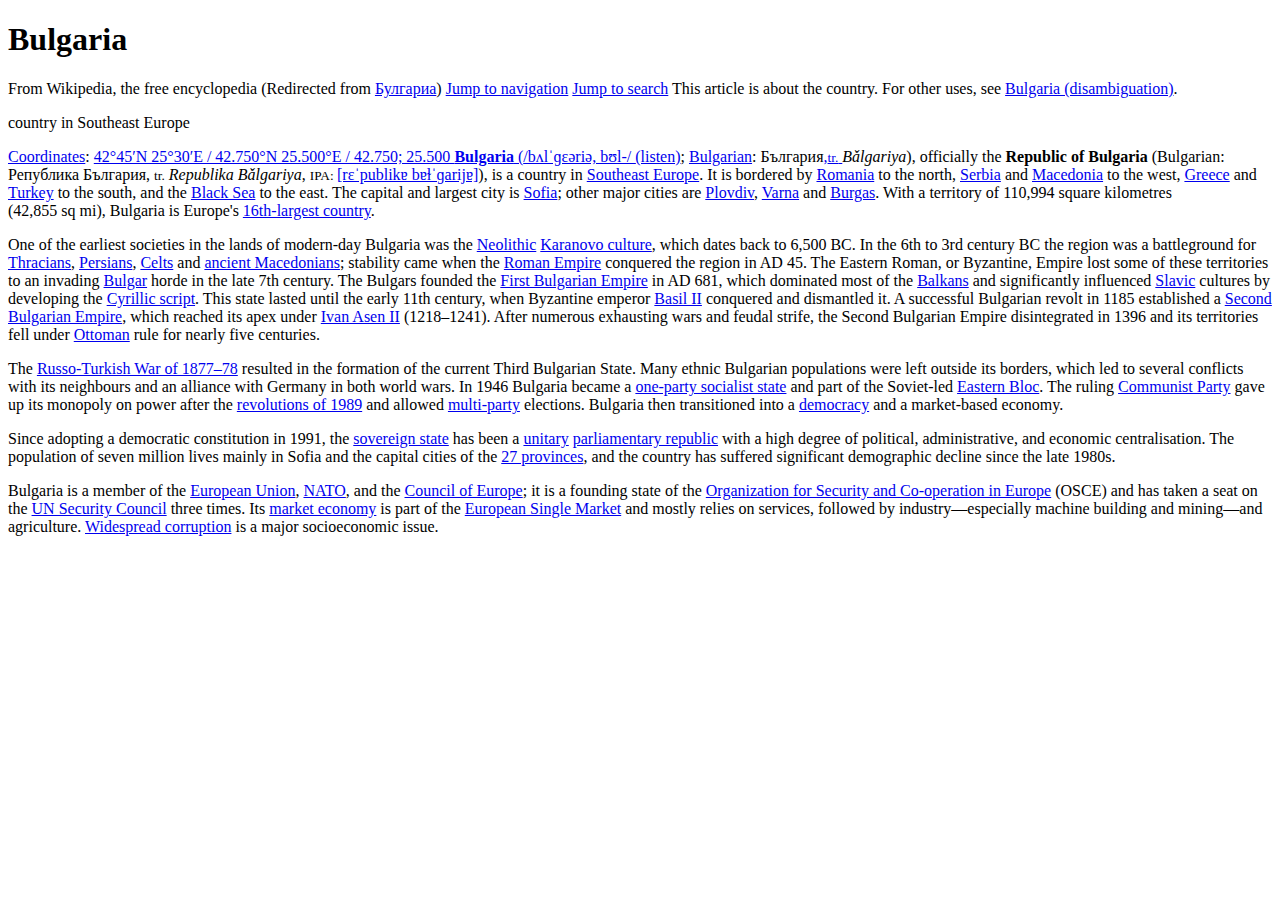
<file: 04 HTML STRUCTURE/08. Clean up Wiki Bulgaria/index.html>
<!DOCTYPE html>
<html lang="en">

<title>Bulgaria - Wikipedia</title>

<body>
<h1>Bulgaria</h1>
<p>From Wikipedia, the free encyclopedia (Redirected from <a
        href="https://en.wikipedia.org/w/index.php?title=%D0%91%D1%83%D0%BB%D0%B3%D0%B0%D1%80%D0%B8%D0%B0&amp;redirect=no">Булгариа</a>)
    <a class="mw-jump-link" href="https://en.wikipedia.org/wiki/Bulgaria#mw-head">Jump to navigation</a>
    <a class="mw-jump-link" href="https://en.wikipedia.org/wiki/Bulgaria#p-search">Jump to search</a>
    This article is about the country. For other uses, see <a
            href="https://en.wikipedia.org/wiki/Bulgaria_(disambiguation)">Bulgaria (disambiguation)</a>.</p>

<p>country in Southeast Europe</p>

<p><a href="https://en.wikipedia.org/wiki/Geographic_coordinate_system">Coordinates</a>: <a
        href="https://tools.wmflabs.org/geohack/geohack.php?pagename=Bulgaria&amp;params=42_45_N_25_30_E_type:country_scale:2000000">42°45′N 25°30′E / 42.750°N 25.500°E / 42.750; 25.500
    <b>Bulgaria</b> (<a href="https://en.wikipedia.org/wiki/Help:IPA/English">/bʌlˈɡɛəriə, bʊl-/ <a
            href="https://en.wikipedia.org/wiki/File:En-us-Bulgaria.ogg"></a><a
            href="https://upload.wikimedia.org/wikipedia/commons/c/c3/En-us-Bulgaria.ogg">(listen)</a>; <a
            href="https://en.wikipedia.org/wiki/Bulgarian_language">Bulgarian</a>: България<a
            href="https://en.wikipedia.org/wiki/Romanization_of_Bulgarian">,<small>tr.</small>
    </a><i>Bǎlgariya</i>), officially the <b>Republic of Bulgaria</b> (Bulgarian: Република България,
        <small>tr.</small> <i>Republika Bǎlgariya</i>, <small>IPA:&nbsp;</small><a
                href="https://en.wikipedia.org/wiki/Help:IPA/Bulgarian_and_Macedonian">[rɛˈpublikɐ bɐɫˈɡarijɐ]</a>), is a country in
        <a href="https://en.wikipedia.org/wiki/Southeast_Europe">Southeast Europe</a>. It is bordered by <a
                href="https://en.wikipedia.org/wiki/Romania">Romania</a> to the north, <a
                href="https://en.wikipedia.org/wiki/Serbia">Serbia</a> and <a
                href="https://en.wikipedia.org/wiki/Republic_of_Macedonia">Macedonia</a> to the west, <a
                href="https://en.wikipedia.org/wiki/Greece">Greece</a> and <a
                href="https://en.wikipedia.org/wiki/Turkey">Turkey</a> to the south, and the <a
                href="https://en.wikipedia.org/wiki/Black_Sea">Black Sea</a> to the east. The capital and largest city is
        <a href="https://en.wikipedia.org/wiki/Sofia">Sofia</a>; other major cities are <a
                href="https://en.wikipedia.org/wiki/Plovdiv">Plovdiv</a>, <a
                href="https://en.wikipedia.org/wiki/Varna">Varna</a> and <a
                href="https://en.wikipedia.org/wiki/Burgas">Burgas</a>. With a territory of 110,994 square kilometres (42,855&nbsp;sq&nbsp;mi), Bulgaria is Europe's
        <a href="https://en.wikipedia.org/wiki/List_of_European_countries_by_area">16th-largest country</a>.</a></a></p>

<p>One of the earliest societies in the lands of modern-day Bulgaria was the <a
        href="https://en.wikipedia.org/wiki/Neolithic">Neolithic</a> <a
        href="https://en.wikipedia.org/wiki/Karanovo_culture">Karanovo culture</a>, which dates back to 6,500 BC. In the 6th to 3rd century BC the region was a battleground for
    <a href="https://en.wikipedia.org/wiki/Thracians">Thracians</a>, <a
            href="https://en.wikipedia.org/wiki/Persians">Persians</a>, <a
            href="https://en.wikipedia.org/wiki/Celts">Celts</a> and <a
            href="https://en.wikipedia.org/wiki/Ancient_Macedonians">ancient Macedonians</a>; stability came when the <a
            href="https://en.wikipedia.org/wiki/Roman_Empire">Roman Empire</a> conquered the region in AD 45. The Eastern Roman, or Byzantine, Empire lost some of these territories to an invading
    <a href="https://en.wikipedia.org/wiki/Bulgars">Bulgar</a> horde in the late 7th century. The Bulgars founded the <a
            href="https://en.wikipedia.org/wiki/First_Bulgarian_Empire">First Bulgarian Empire</a> in AD 681, which dominated most of the
    <a href="https://en.wikipedia.org/wiki/Balkans">Balkans</a> and significantly influenced <a
            href="https://en.wikipedia.org/wiki/Slavs">Slavic</a> cultures by developing the <a
            href="https://en.wikipedia.org/wiki/Cyrillic_script">Cyrillic script</a>. This state lasted until the early 11th century, when Byzantine emperor
    <a href="https://en.wikipedia.org/wiki/Basil_II">Basil II</a> conquered and dismantled it. A successful Bulgarian revolt in 1185 established a
    <a href="https://en.wikipedia.org/wiki/Second_Bulgarian_Empire">Second Bulgarian Empire</a>, which reached its apex under
    <a href="https://en.wikipedia.org/wiki/Ivan_Asen_II">Ivan Asen II</a> (1218–1241). After numerous exhausting wars and feudal strife, the Second Bulgarian Empire disintegrated in 1396 and its territories fell under
    <a href="https://en.wikipedia.org/wiki/Ottoman_Empire">Ottoman</a> rule for nearly five centuries.</p>

<p>The <a
        href="https://en.wikipedia.org/wiki/Russo-Turkish_War_(1877%E2%80%9378)">Russo-Turkish War of 1877–78</a> resulted in the formation of the current Third Bulgarian State. Many ethnic Bulgarian populations were left outside its borders, which led to several conflicts with its neighbours and an alliance with Germany in both world wars. In 1946 Bulgaria became a
    <a href="https://en.wikipedia.org/wiki/People%27s_Republic_of_Bulgaria">one-party socialist state</a> and part of the Soviet-led
    <a href="https://en.wikipedia.org/wiki/Eastern_Bloc">Eastern Bloc</a>. The ruling <a
            href="https://en.wikipedia.org/wiki/Bulgarian_Communist_Party">Communist Party</a> gave up its monopoly on power after the
    <a href="https://en.wikipedia.org/wiki/Revolutions_of_1989">revolutions of 1989</a> and allowed <a
            href="https://en.wikipedia.org/wiki/Multi-party">multi-party</a> elections. Bulgaria then transitioned into a
    <a href="https://en.wikipedia.org/wiki/Democracy">democracy</a> and a market-based economy.</p>

<p>Since adopting a democratic constitution in 1991, the <a
        href="https://en.wikipedia.org/wiki/Sovereign_state">sovereign state</a> has been a <a
        href="https://en.wikipedia.org/wiki/Unitary_state">unitary</a> <a
        href="https://en.wikipedia.org/wiki/Parliamentary_republic">parliamentary republic</a> with a high degree of political, administrative, and economic centralisation. The population of seven million lives mainly in Sofia and the capital cities of the
    <a href="https://en.wikipedia.org/wiki/Provinces_of_Bulgaria">27 provinces</a>, and the country has suffered significant demographic decline since the late 1980s.
</p>

<p>Bulgaria is a member of the <a href="https://en.wikipedia.org/wiki/European_Union">European Union</a>, <a
        href="https://en.wikipedia.org/wiki/NATO">NATO</a>, and the <a
        href="https://en.wikipedia.org/wiki/Council_of_Europe">Council of Europe</a>; it is a founding state of the <a
        href="https://en.wikipedia.org/wiki/Organization_for_Security_and_Co-operation_in_Europe">Organization for Security and Co-operation in Europe</a> (OSCE) and has taken a seat on the
    <a href="https://en.wikipedia.org/wiki/UN_Security_Council">UN Security Council</a> three times. Its <a
            href="https://en.wikipedia.org/wiki/Market_economy">market economy</a> is part of the <a
            href="https://en.wikipedia.org/wiki/European_Single_Market">European Single Market</a> and mostly relies on services, followed by industry—especially machine building and mining—and agriculture.
    <a href="https://en.wikipedia.org/wiki/Corruption_in_Bulgaria">Widespread corruption</a> is a major socioeconomic issue.
</p>
</body>

</html>
</file>
